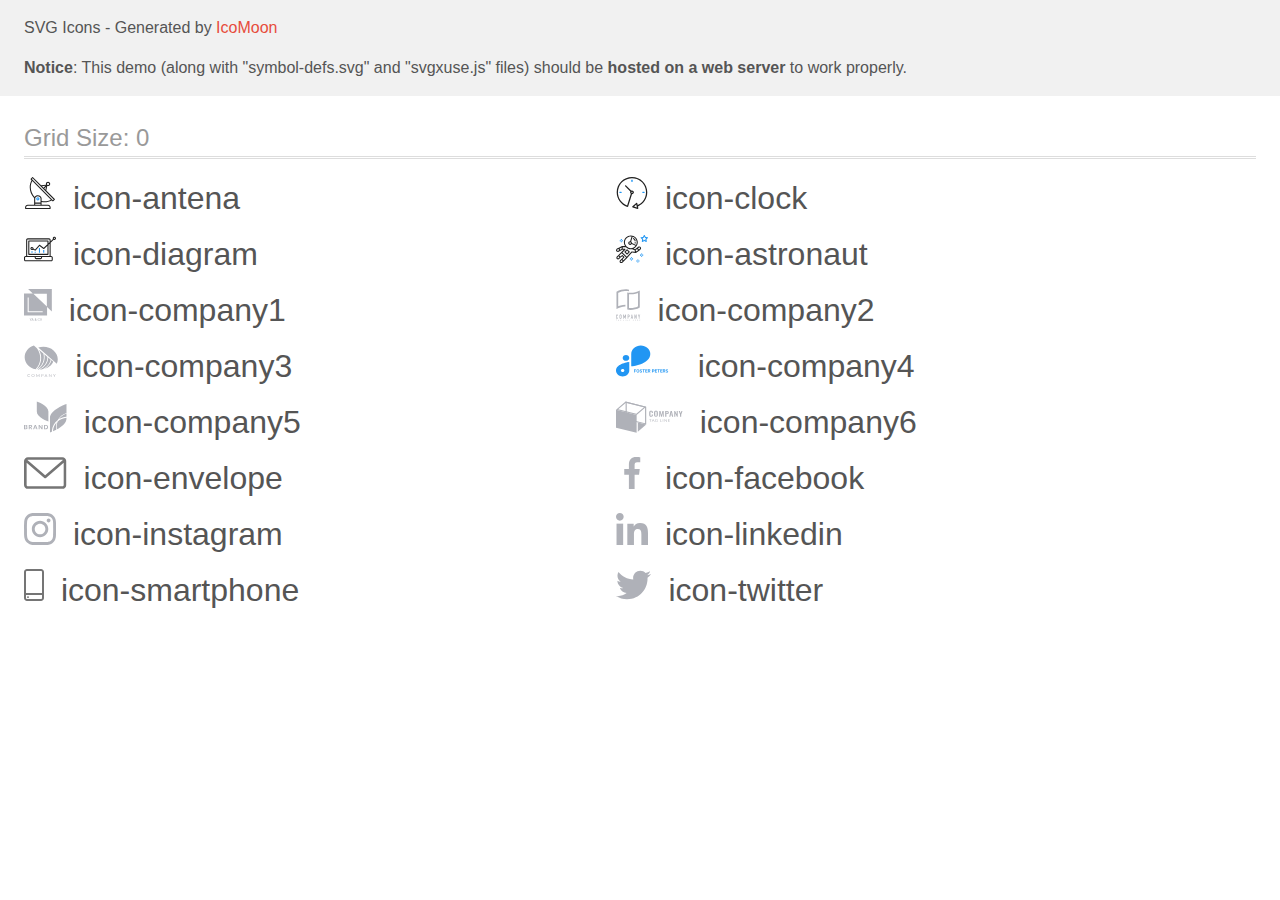
<file: images/icons (2)/demo-external-svg.html>
<!doctype html>
<html>
<head>
    <title>IcoMoon - SVG Icons</title>
    <meta charset="utf-8">
    <meta name="viewport" content="width=device-width, initial-scale=1">
    <link rel="stylesheet" href="demo-files/demo.css">
    <link rel="stylesheet" href="style.css">
</head>
<body>
<header class="bgc1 clearfix">
<div class="mhl">
    <p>SVG Icons - Generated by <a href="https://icomoon.io/app">IcoMoon</a></p><p><strong>Notice</strong>: This demo (along with "symbol-defs.svg" and "svgxuse.js" files) should be <b>hosted on a web server</b> to work properly.</p>
</div>
</header>
    <div class="clearfix mhl ptl">
        <h1 class="mvm mtn fgc1">Grid Size: 0</h1>
        <div class="glyph fs1">
            <div class="clearfix pbs">
                <svg class="icon icon-antena"><use xlink:href="symbol-defs.svg#icon-antena"></use></svg><span class="name"> icon-antena</span>
            </div>
        </div>
        <div class="glyph fs1">
            <div class="clearfix pbs">
                <svg class="icon icon-clock"><use xlink:href="symbol-defs.svg#icon-clock"></use></svg><span class="name"> icon-clock</span>
            </div>
        </div>
        <div class="glyph fs1">
            <div class="clearfix pbs">
                <svg class="icon icon-diagram"><use xlink:href="symbol-defs.svg#icon-diagram"></use></svg><span class="name"> icon-diagram</span>
            </div>
        </div>
        <div class="glyph fs1">
            <div class="clearfix pbs">
                <svg class="icon icon-astronaut"><use xlink:href="symbol-defs.svg#icon-astronaut"></use></svg><span class="name"> icon-astronaut</span>
            </div>
        </div>
        <div class="glyph fs1">
            <div class="clearfix pbs">
                <svg class="icon icon-company1"><use xlink:href="symbol-defs.svg#icon-company1"></use></svg><span class="name"> icon-company1</span>
            </div>
        </div>
        <div class="glyph fs1">
            <div class="clearfix pbs">
                <svg class="icon icon-company2"><use xlink:href="symbol-defs.svg#icon-company2"></use></svg><span class="name"> icon-company2</span>
            </div>
        </div>
        <div class="glyph fs1">
            <div class="clearfix pbs">
                <svg class="icon icon-company3"><use xlink:href="symbol-defs.svg#icon-company3"></use></svg><span class="name"> icon-company3</span>
            </div>
        </div>
        <div class="glyph fs1">
            <div class="clearfix pbs">
                <svg class="icon icon-company4"><use xlink:href="symbol-defs.svg#icon-company4"></use></svg><span class="name"> icon-company4</span>
            </div>
        </div>
        <div class="glyph fs1">
            <div class="clearfix pbs">
                <svg class="icon icon-company5"><use xlink:href="symbol-defs.svg#icon-company5"></use></svg><span class="name"> icon-company5</span>
            </div>
        </div>
        <div class="glyph fs1">
            <div class="clearfix pbs">
                <svg class="icon icon-company6"><use xlink:href="symbol-defs.svg#icon-company6"></use></svg><span class="name"> icon-company6</span>
            </div>
        </div>
        <div class="glyph fs1">
            <div class="clearfix pbs">
                <svg class="icon icon-envelope"><use xlink:href="symbol-defs.svg#icon-envelope"></use></svg><span class="name"> icon-envelope</span>
            </div>
        </div>
        <div class="glyph fs1">
            <div class="clearfix pbs">
                <svg class="icon icon-facebook"><use xlink:href="symbol-defs.svg#icon-facebook"></use></svg><span class="name"> icon-facebook</span>
            </div>
        </div>
        <div class="glyph fs1">
            <div class="clearfix pbs">
                <svg class="icon icon-instagram"><use xlink:href="symbol-defs.svg#icon-instagram"></use></svg><span class="name"> icon-instagram</span>
            </div>
        </div>
        <div class="glyph fs1">
            <div class="clearfix pbs">
                <svg class="icon icon-linkedin"><use xlink:href="symbol-defs.svg#icon-linkedin"></use></svg><span class="name"> icon-linkedin</span>
            </div>
        </div>
        <div class="glyph fs1">
            <div class="clearfix pbs">
                <svg class="icon icon-smartphone"><use xlink:href="symbol-defs.svg#icon-smartphone"></use></svg><span class="name"> icon-smartphone</span>
            </div>
        </div>
        <div class="glyph fs1">
            <div class="clearfix pbs">
                <svg class="icon icon-twitter"><use xlink:href="symbol-defs.svg#icon-twitter"></use></svg><span class="name"> icon-twitter</span>
            </div>
        </div>
  </div>
<script defer src="svgxuse.js"></script>
</body>
</html>
</file>
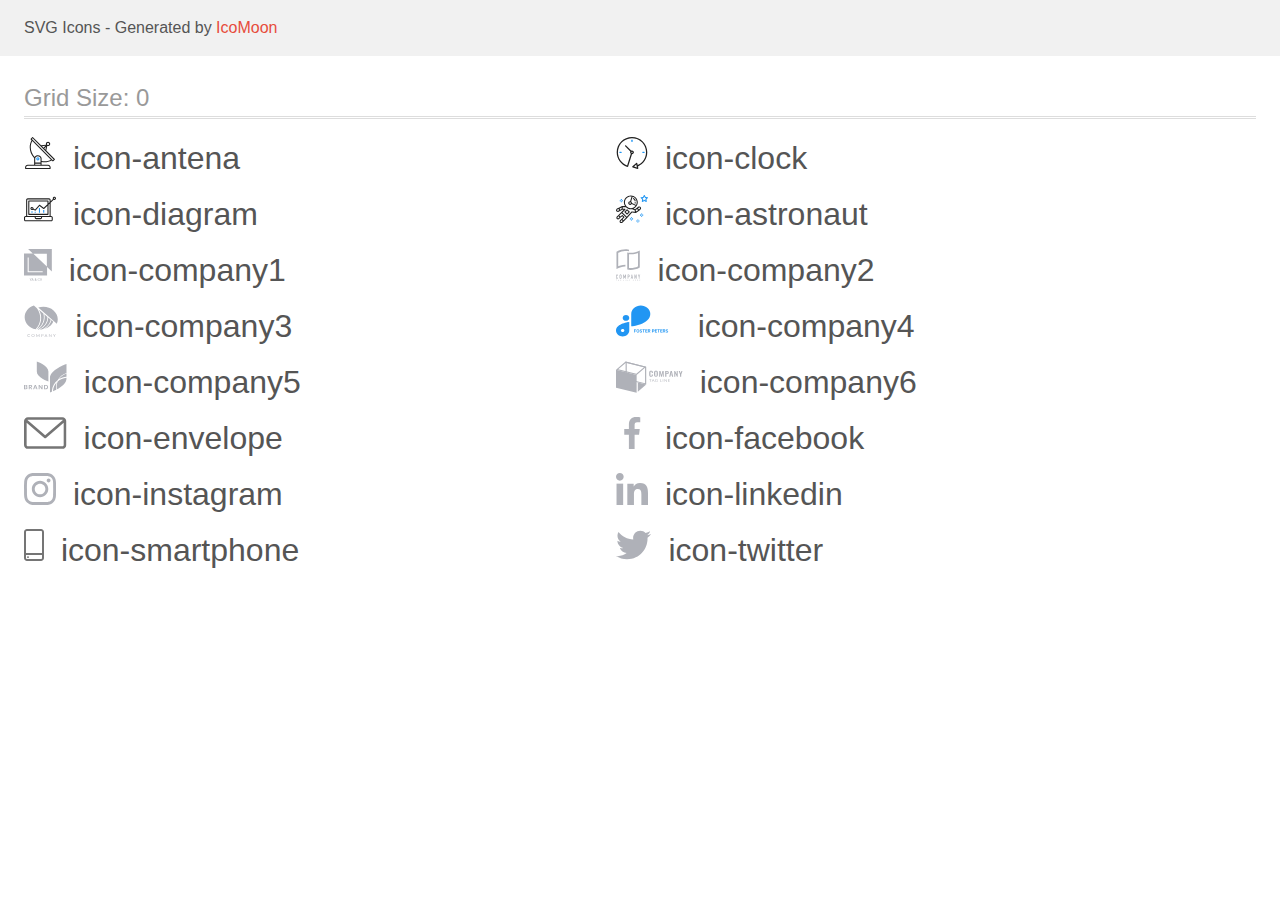
<file: images/icons (2)/demo.html>
<!doctype html>
<html>
<head>
    <title>IcoMoon - SVG Icons</title>
    <meta charset="utf-8">
    <meta name="viewport" content="width=device-width, initial-scale=1">
    <link rel="stylesheet" href="demo-files/demo.css">
    <link rel="stylesheet" href="style.css">
</head>
<body>
<svg aria-hidden="true" style="position: absolute; width: 0; height: 0; overflow: hidden;" version="1.1" xmlns="http://www.w3.org/2000/svg" xmlns:xlink="http://www.w3.org/1999/xlink">
<defs>
<symbol id="icon-antena" viewBox="0 0 32 32">
<path fill="#212121" style="fill: var(--color1, #212121)" d="M30.773 22.098l-8.443-8.505 0.937-4.615c0.242 0.094 0.499 0.144 0.758 0.146h0.006c1.192 0.014 2.17-0.941 2.184-2.133s-0.941-2.17-2.133-2.184c-1.192-0.014-2.17 0.941-2.184 2.133-0.003 0.255 0.039 0.509 0.125 0.749l-4.96 0.605-8.091-8.133c-0.099-0.101-0.235-0.159-0.377-0.16-0.14 0.001-0.274 0.056-0.373 0.155l-1.513 1.504c-0.208 0.208-0.208 0.546 0 0.754l0.814 0.826c-3.153 5.798-2.129 12.978 2.519 17.663 0.043 0.041 0.092 0.074 0.146 0.098-0.034 0.18-0.051 0.364-0.052 0.547v6.187h-6.4c-1.472 0.002-2.665 1.195-2.667 2.667v1.067c0 0.295 0.239 0.533 0.533 0.533h24.533c0.295 0 0.533-0.239 0.533-0.533v-1.067c-0.002-1.472-1.195-2.665-2.667-2.667h-6.4v-2.742c1.003 0.21 2.024 0.317 3.049 0.32 2.458-0.003 4.877-0.615 7.040-1.783l0.818 0.823c0.099 0.101 0.235 0.159 0.377 0.16 0.14-0.001 0.274-0.056 0.373-0.155l1.513-1.504c0.208-0.208 0.208-0.546 0-0.754zM23.28 6.233c0.418-0.415 1.093-0.414 1.508 0.004s0.414 1.093-0.004 1.508c-0.2 0.199-0.47 0.31-0.752 0.31h-0.003c-0.589-0.003-1.064-0.483-1.061-1.072 0.002-0.282 0.115-0.552 0.314-0.751h-0.002zM22.024 9.738l-0.598 2.946-1.175-1.182 1.774-1.763zM21.419 8.836l-1.92 1.909-1.485-1.493 3.405-0.415zM24.004 28.8c0.884 0 1.6 0.716 1.6 1.6v0.533h-23.467v-0.533c0-0.884 0.716-1.6 1.6-1.6h20.267zM16.537 26.667v1.067h-5.333v-1.067h5.333zM11.204 25.6v-4.053c0-1.294 1.196-2.347 2.667-2.347s2.667 1.053 2.667 2.347v4.053h-5.333zM17.604 23.904v-2.357c0-1.882-1.675-3.413-3.733-3.413-1.331-0.020-2.576 0.657-3.281 1.786-4.058-4.274-4.971-10.645-2.279-15.887l18.602 18.708c-2.872 1.461-6.165 1.873-9.309 1.163zM28.893 23.22l-21.057-21.181 0.755-0.752 7.935 7.98c0.004 0 0.006 0.007 0.010 0.010l13.115 13.191-0.757 0.752z"></path>
<path fill="#2196f3" style="fill: var(--color2, #2196f3)" d="M13.876 20.267h-0.005c-0.884-0.001-1.601 0.714-1.602 1.598s0.714 1.601 1.598 1.602h0.005c0.884 0.001 1.601-0.714 1.602-1.598s-0.714-1.601-1.598-1.602zM14.249 22.245c-0.1 0.1-0.236 0.156-0.378 0.155-0.295-0.002-0.532-0.242-0.531-0.536 0.001-0.141 0.057-0.276 0.157-0.375s0.233-0.154 0.373-0.155c0.295 0.002 0.532 0.241 0.53 0.536-0.001 0.141-0.057 0.276-0.157 0.375h0.005z"></path>
</symbol>
<symbol id="icon-clock" viewBox="0 0 32 32">
<path fill="#212121" style="fill: var(--color1, #212121)" d="M31.297 15.301c-0.002-8.452-6.855-15.303-15.308-15.301s-15.303 6.855-15.301 15.308c0.001 6.658 4.307 12.551 10.649 14.576 0.061 0.019 0.124 0.029 0.187 0.029 0.121-0 0.239-0.032 0.342-0.094 0.135-0.080 0.236-0.207 0.283-0.356l3.865-12.25c1.057-0.005 1.909-0.866 1.903-1.923s-0.866-1.909-1.923-1.903c-0.284 0.001-0.565 0.067-0.82 0.191l-5.106-5.107c-0.253-0.245-0.657-0.238-0.902 0.016-0.239 0.247-0.239 0.639 0 0.886l5.103 5.109c-0.392 0.799-0.168 1.764 0.536 2.309l-3.683 11.673c-7.278-2.681-11.004-10.754-8.323-18.032s10.754-11.004 18.032-8.323 11.004 10.754 8.323 18.032c-1.31 3.556-4.001 6.431-7.462 7.973l-0.398-1.874c-0.073-0.344-0.411-0.565-0.756-0.492-0.109 0.023-0.209 0.074-0.292 0.148l-3.837 3.426c-0.263 0.234-0.287 0.637-0.052 0.9 0.076 0.085 0.174 0.149 0.283 0.184l4.899 1.563c0.335 0.108 0.694-0.077 0.802-0.412 0.034-0.106 0.040-0.219 0.017-0.328l-0.391-1.839c5.664-2.388 9.342-7.942 9.329-14.089zM15.992 14.664c0.352 0 0.638 0.286 0.638 0.638s-0.286 0.638-0.638 0.638c-0.352 0-0.638-0.285-0.638-0.638s0.285-0.638 0.638-0.638zM18.093 29.528l2.184-1.948 0.603 2.84-2.787-0.892z"></path>
<path fill="#2196f3" style="fill: var(--color2, #2196f3)" d="M15.354 3.185v1.275c0 0.352 0.285 0.638 0.638 0.638s0.638-0.285 0.638-0.638v-1.275c0-0.352-0.286-0.638-0.638-0.638s-0.638 0.286-0.638 0.638z"></path>
<path fill="#2196f3" style="fill: var(--color2, #2196f3)" d="M3.876 14.664c-0.352 0-0.638 0.286-0.638 0.638s0.285 0.638 0.638 0.638h1.275c0.352 0 0.638-0.285 0.638-0.638s-0.285-0.638-0.638-0.638h-1.275z"></path>
<path fill="#2196f3" style="fill: var(--color2, #2196f3)" d="M28.108 15.939c0.352 0 0.638-0.285 0.638-0.638s-0.285-0.638-0.638-0.638h-1.275c-0.352 0-0.638 0.286-0.638 0.638s0.286 0.638 0.638 0.638h1.275z"></path>
</symbol>
<symbol id="icon-diagram" viewBox="0 0 32 32">
<path fill="#2196f3" style="fill: var(--color2, #2196f3)" d="M14.926 14.965h1.066v4.798h-1.066v-4.797z"></path>
<path fill="#2196f3" style="fill: var(--color2, #2196f3)" d="M19.19 17.097h1.066v2.665h-1.066v-2.665z"></path>
<path fill="#2196f3" style="fill: var(--color2, #2196f3)" d="M10.661 18.696h1.066v1.066h-1.066v-1.066z"></path>
<path fill="#2196f3" style="fill: var(--color2, #2196f3)" d="M7.463 18.163h1.066v1.599h-1.066v-1.599z"></path>
<path fill="#212121" style="fill: var(--color1, #212121)" d="M1.599 28.291h25.587c0.883 0 1.599-0.716 1.599-1.599v-2.132c0-0.883-0.716-1.599-1.599-1.599h-0.533v-13.293l3.028-2.868c0.703 0.346 1.553 0.136 2.013-0.499s0.396-1.508-0.152-2.068-1.42-0.644-2.065-0.198c-0.644 0.446-0.873 1.292-0.542 2.002l-2.281 2.163v-1.23c0-0.883-0.716-1.599-1.599-1.599h-21.322c-0.883 0-1.599 0.716-1.599 1.599v15.992h-0.533c-0.883 0-1.599 0.716-1.599 1.599v2.132c0 0.883 0.716 1.599 1.599 1.599zM30.384 4.837c0.294 0 0.533 0.239 0.533 0.533s-0.239 0.533-0.533 0.533c-0.294 0-0.533-0.239-0.533-0.533s0.239-0.533 0.533-0.533zM3.198 6.969c0-0.294 0.239-0.533 0.533-0.533h21.322c0.294 0 0.533 0.239 0.533 0.533v2.239l-1.066 1.013v-2.186c0-0.294-0.239-0.533-0.533-0.533h-19.19c-0.294 0-0.533 0.239-0.533 0.533v13.326c0 0.294 0.239 0.533 0.533 0.533h19.19c0.294 0 0.533-0.239 0.533-0.533v-9.674l1.066-1.010v12.284h-22.388v-15.992zM7.996 13.899c-0.721-0.002-1.354 0.478-1.546 1.174s0.105 1.433 0.725 1.801c0.62 0.368 1.41 0.276 1.928-0.226l1.853 0.93c0.215 0.108 0.476 0.057 0.636-0.123l3.939-4.431 3.872 2.901c0.208 0.156 0.498 0.139 0.686-0.039l3.365-3.188v8.131h-18.124v-12.26h18.124v2.66l-3.771 3.572-3.904-2.927c-0.222-0.166-0.534-0.135-0.718 0.072l-3.993 4.493-1.493-0.746c0.011-0.064 0.018-0.129 0.020-0.193 0-0.883-0.716-1.599-1.599-1.599zM8.529 15.498c0 0.294-0.239 0.533-0.533 0.533s-0.533-0.239-0.533-0.533c0-0.294 0.239-0.533 0.533-0.533s0.533 0.239 0.533 0.533zM11.727 24.027h5.331v0.533c0 0.294-0.239 0.533-0.533 0.533h-4.264c-0.294 0-0.533-0.239-0.533-0.533v-0.533zM1.066 24.56c0-0.294 0.239-0.533 0.533-0.533h9.062v0.533c0 0.883 0.716 1.599 1.599 1.599h4.264c0.883 0 1.599-0.716 1.599-1.599v-0.533h9.062c0.294 0 0.533 0.239 0.533 0.533v2.132c0 0.294-0.239 0.533-0.533 0.533h-25.587c-0.294 0-0.533-0.239-0.533-0.533v-2.132z"></path>
</symbol>
<symbol id="icon-astronaut" viewBox="0 0 32 32">
<path fill="#2196f3" style="fill: var(--color2, #2196f3)" d="M31.974 4.524c-0.063-0.193-0.229-0.333-0.43-0.363l-1.91-0.278-0.855-1.731c-0.179-0.365-0.777-0.365-0.956 0l-0.855 1.731-1.91 0.278c-0.201 0.029-0.367 0.17-0.431 0.363-0.062 0.193-0.011 0.405 0.135 0.547l1.383 1.348-0.326 1.903c-0.034 0.2 0.048 0.402 0.212 0.522 0.166 0.121 0.382 0.135 0.562 0.040l1.709-0.899 1.709 0.899c0.078 0.041 0.164 0.061 0.249 0.061 0.11 0 0.221-0.034 0.314-0.102 0.164-0.119 0.246-0.322 0.212-0.522l-0.326-1.903 1.383-1.348c0.145-0.142 0.197-0.354 0.135-0.547zM29.511 5.851c-0.125 0.122-0.183 0.299-0.153 0.472l0.191 1.114-1-0.526c-0.078-0.041-0.163-0.061-0.249-0.061s-0.17 0.020-0.249 0.061l-1.001 0.526 0.191-1.114c0.030-0.173-0.028-0.349-0.153-0.472l-0.81-0.789 1.119-0.163c0.174-0.025 0.324-0.134 0.402-0.292l0.5-1.013 0.5 1.013c0.078 0.157 0.228 0.267 0.402 0.292l1.119 0.163-0.809 0.789z"></path>
<path fill="#2196f3" style="fill: var(--color2, #2196f3)" d="M26.134 20.522h-1.067v1.067h1.067v-1.067z"></path>
<path fill="#2196f3" style="fill: var(--color2, #2196f3)" d="M26.134 22.656h-1.067v1.067h1.067v-1.067z"></path>
<path fill="#2196f3" style="fill: var(--color2, #2196f3)" d="M27.2 21.589h-1.067v1.067h1.067v-1.067z"></path>
<path fill="#2196f3" style="fill: var(--color2, #2196f3)" d="M25.067 21.589h-1.067v1.067h1.067v-1.067z"></path>
<path fill="#2196f3" style="fill: var(--color2, #2196f3)" d="M22.4 26.389h-1.067v1.067h1.067v-1.067z"></path>
<path fill="#2196f3" style="fill: var(--color2, #2196f3)" d="M22.4 28.522h-1.067v1.067h1.067v-1.067z"></path>
<path fill="#2196f3" style="fill: var(--color2, #2196f3)" d="M23.467 27.456h-1.067v1.067h1.067v-1.067z"></path>
<path fill="#2196f3" style="fill: var(--color2, #2196f3)" d="M21.333 27.456h-1.067v1.067h1.067v-1.067z"></path>
<path fill="#2196f3" style="fill: var(--color2, #2196f3)" d="M16 24.256h-1.067v1.067h1.067v-1.067z"></path>
<path fill="#2196f3" style="fill: var(--color2, #2196f3)" d="M16 26.389h-1.067v1.067h1.067v-1.067z"></path>
<path fill="#2196f3" style="fill: var(--color2, #2196f3)" d="M17.067 25.322h-1.067v1.067h1.067v-1.067z"></path>
<path fill="#2196f3" style="fill: var(--color2, #2196f3)" d="M14.933 25.322h-1.067v1.067h1.067v-1.067z"></path>
<path fill="#2196f3" style="fill: var(--color2, #2196f3)" d="M5.867 6.122h-1.067v1.067h1.067v-1.067z"></path>
<path fill="#2196f3" style="fill: var(--color2, #2196f3)" d="M5.867 8.255h-1.067v1.067h1.067v-1.067z"></path>
<path fill="#2196f3" style="fill: var(--color2, #2196f3)" d="M6.933 7.189h-1.067v1.067h1.067v-1.067z"></path>
<path fill="#2196f3" style="fill: var(--color2, #2196f3)" d="M4.8 7.189h-1.067v1.067h1.067v-1.067z"></path>
<path fill="#212121" style="fill: var(--color1, #212121)" d="M24.715 14.159c-0.287-0.388-0.709-0.637-1.188-0.705-0.481-0.068-0.956 0.058-1.34 0.352l-1.252 0.96-1.898 1.417-1.358-0.541c2.421-1.086 4.114-3.508 4.114-6.32 0-3.823-3.123-6.933-6.961-6.933s-6.961 3.11-6.961 6.933c0 1.386 0.414 2.674 1.12 3.758l-2.764-0.024c-0.002 0-0.003 0-0.005 0-0.009 0-0.015 0.004-0.023 0.005-0.053 0.002-0.105 0.013-0.155 0.031-0.013 0.005-0.026 0.008-0.038 0.013-0.006 0.003-0.013 0.003-0.019 0.006l-3.233 1.596c-0.001 0-0.001 0-0.001 0.001l-1.893 0.911c-0.021 0.009-0.042 0.021-0.063 0.035-0.755 0.502-1.012 1.489-0.598 2.295 0.22 0.429 0.595 0.745 1.056 0.889 0.178 0.055 0.359 0.083 0.539 0.083 0.29 0 0.577-0.071 0.839-0.211l1.388-0.738 2.264-1.169 1.357-0.008-5.442 5.416c-0.001 0.001-0.001 0.001-0.002 0.001l-1.339 1.333c-0.316 0.315-0.49 0.732-0.49 1.178s0.174 0.863 0.49 1.179c0.325 0.323 0.752 0.485 1.179 0.485s0.854-0.162 1.18-0.485l1.314-1.309 1.741-1.3 0.901 0.897-1.762 1.754c-0 0.001-0.001 0.001-0.002 0.001l-1.339 1.333c-0.316 0.315-0.49 0.732-0.49 1.178s0.174 0.863 0.49 1.179c0.325 0.323 0.753 0.485 1.18 0.485s0.855-0.162 1.18-0.485l3.482-3.467c0.001-0.001 0.001-0.001 0.001-0.002l1.010-1-0.004-0.004c0.006-0.006 0.015-0.009 0.022-0.015l5.166-5.658 3.471 0.494c0.025 0.004 0.050 0.005 0.075 0.005 0.065 0 0.127-0.015 0.187-0.038 0.018-0.006 0.033-0.015 0.050-0.023 0.019-0.010 0.039-0.015 0.058-0.027l3.213-2.133c0.012-0.008 0.018-0.021 0.029-0.029 0.013-0.010 0.029-0.014 0.041-0.026l1.271-1.191c0.662-0.62 0.753-1.635 0.212-2.362zM2.13 17.77c-0.173 0.093-0.37 0.111-0.558 0.052-0.187-0.058-0.338-0.186-0.427-0.358-0.161-0.314-0.068-0.695 0.214-0.902l1.314-0.632 0.449 1.312-0.992 0.528zM5.628 15.942l-1.548 0.8-0.439-1.283 2.027-1.001-0.040 1.484zM20.727 9.322c0 0.918-0.219 1.785-0.599 2.559l-4.181-1.899c-0.044-0.573-0.341-1.075-0.788-1.388l1.464-4.86c2.378 0.756 4.105 2.974 4.105 5.588zM8.938 9.322c0-3.235 2.644-5.867 5.894-5.867 0.253 0 0.5 0.021 0.745 0.052l-1.432 4.754c-0.019-0.001-0.037-0.006-0.057-0.006-1.033 0-1.873 0.837-1.873 1.867s0.84 1.867 1.873 1.867c0.694 0 1.294-0.383 1.618-0.945l3.862 1.755c-1.075 1.446-2.795 2.39-4.737 2.39-3.25 0-5.894-2.632-5.894-5.867zM14.894 10.122c0 0.441-0.362 0.8-0.806 0.8s-0.806-0.359-0.806-0.8c0-0.441 0.362-0.8 0.806-0.8s0.806 0.359 0.806 0.8zM2.465 25.146c-0.236 0.234-0.619 0.234-0.854 0.001-0.114-0.114-0.176-0.263-0.176-0.423s0.062-0.309 0.176-0.421l0.962-0.958 0.851 0.848-0.959 0.955zM5.679 28.88c-0.236 0.234-0.619 0.235-0.855 0.001-0.114-0.114-0.176-0.263-0.176-0.423s0.062-0.309 0.176-0.421l0.963-0.959 0.852 0.848-0.96 0.955zM9.16 25.411c-0.001 0-0.001 0-0.002 0.001l-1.765 1.76-0.852-0.848 1.763-1.755c0 0 0 0 0-0s0.001-0.001 0.002-0.001c0.040-0.040 0.065-0.088 0.090-0.135 0.007-0.014 0.020-0.026 0.026-0.040 0.017-0.041 0.019-0.085 0.026-0.129 0.003-0.025 0.014-0.047 0.014-0.073 0-0.036-0.013-0.070-0.020-0.106-0.006-0.032-0.006-0.065-0.019-0.095-0.020-0.050-0.055-0.094-0.091-0.138-0.010-0.012-0.014-0.027-0.025-0.038 0 0 0 0-0.001 0s-0.001-0.002-0.001-0.002l-1.607-1.6c-0.017-0.017-0.039-0.024-0.058-0.038-0.028-0.022-0.055-0.042-0.087-0.058-0.030-0.015-0.061-0.024-0.093-0.033-0.034-0.010-0.067-0.017-0.103-0.020-0.033-0.002-0.063 0.001-0.095 0.005-0.036 0.004-0.069 0.009-0.104 0.020-0.034 0.011-0.063 0.027-0.094 0.045-0.020 0.011-0.042 0.015-0.061 0.029l-1.773 1.324-0.901-0.897 2.399-2.386 4.361 4.289-0.928 0.919zM15.979 18.394c-0.015-0.002-0.030 0.004-0.045 0.003-0.039-0.002-0.076 0.001-0.115 0.007-0.030 0.005-0.059 0.011-0.088 0.021-0.034 0.012-0.065 0.028-0.097 0.047-0.030 0.018-0.057 0.037-0.083 0.061-0.013 0.011-0.028 0.017-0.040 0.029l-4.698 5.146-4.328-4.257 2.833-2.818c0.209-0.208 0.21-0.546 0.002-0.755-0.105-0.105-0.243-0.157-0.381-0.156v-0.001l-2.219 0.013 0.028-1.607 3.104 0.027c1.265 1.294 3.029 2.101 4.981 2.101 0.437 0 0.864-0.045 1.279-0.123 0.040 0.032 0.079 0.065 0.13 0.085l2.41 0.96 0.331 1.644-3.003-0.427zM20.020 18.572l-0.313-1.558 1.446-1.080 0.947 1.257-2.080 1.381zM23.774 15.741l-0.838 0.785-0.931-1.236 0.831-0.637c0.155-0.119 0.351-0.168 0.543-0.143 0.193 0.027 0.364 0.128 0.48 0.284 0.217 0.292 0.18 0.699-0.085 0.947z"></path>
<path fill="#212121" style="fill: var(--color1, #212121)" d="M13.602 18.544l-2.143-2.133c-0.207-0.207-0.545-0.207-0.753 0l-2.142 2.133c-0.1 0.101-0.157 0.236-0.157 0.378s0.056 0.278 0.157 0.378l2.142 2.133c0.104 0.103 0.241 0.155 0.377 0.155s0.273-0.052 0.376-0.155l2.143-2.133c0.1-0.1 0.157-0.236 0.157-0.378s-0.057-0.278-0.157-0.378zM11.083 20.303l-1.387-1.381 1.387-1.381 1.387 1.381-1.387 1.381z"></path>
<path fill="#212121" style="fill: var(--color1, #212121)" d="M17.164 5.071l-0.258 1.036c0.071 0.018 1.738 0.452 1.738 2.149h1.067c-0-2.017-1.666-2.965-2.547-3.185z"></path>
<path fill="#212121" style="fill: var(--color1, #212121)" d="M19.711 9.322h-1.067v1.067h1.067v-1.067z"></path>
</symbol>
<symbol id="icon-company1" viewBox="0 0 28 32">
<path fill="#afb1b8" style="fill: var(--color3, #afb1b8)" d="M4.085 0l4.771 4.517-8.856-0.005v21.915h23.149v-8.379l4.766 4.512v-22.559h-23.83zM22.939 17.517l-13.528-12.807h13.528v12.807zM18.739 23.221h-15.076v-14.739h1.066v13.741h14.010v0.998zM7.223 29.344l-0.557 1.147-0.557-1.147h-0.467l0.813 1.529v0.891h0.422v-0.891l0.811-1.529h-0.465zM7.923 31.764l0.196-0.563h0.938l0.198 0.563h0.439l-0.916-2.42h-0.377l-0.914 2.42h0.437zM8.588 29.858l0.351 1.004h-0.701l0.351-1.004zM10.805 30.804c-0.061 0.093-0.091 0.196-0.091 0.307 0 0.204 0.072 0.37 0.214 0.497 0.144 0.126 0.336 0.189 0.575 0.189s0.445-0.065 0.618-0.194l0.136 0.161h0.469l-0.356-0.421c0.14-0.191 0.209-0.435 0.209-0.733h-0.351c0 0.163-0.034 0.311-0.101 0.444l-0.467-0.552 0.165-0.12c0.116-0.084 0.2-0.168 0.251-0.253 0.051-0.085 0.076-0.178 0.076-0.279 0-0.153-0.056-0.281-0.17-0.384-0.112-0.104-0.256-0.156-0.432-0.156-0.195 0-0.35 0.055-0.465 0.166-0.115 0.11-0.173 0.259-0.173 0.449 0 0.078 0.018 0.158 0.055 0.241 0.038 0.083 0.104 0.184 0.198 0.303-0.18 0.129-0.3 0.24-0.361 0.334zM11.897 31.339c-0.119 0.091-0.246 0.136-0.382 0.136-0.121 0-0.217-0.035-0.289-0.105s-0.108-0.161-0.108-0.273c0-0.13 0.067-0.245 0.2-0.346l0.052-0.037 0.529 0.623zM11.463 30.267c-0.114-0.141-0.171-0.258-0.171-0.351 0-0.081 0.023-0.148 0.070-0.201s0.109-0.080 0.188-0.080c0.073 0 0.133 0.023 0.181 0.068 0.048 0.044 0.072 0.098 0.072 0.161 0 0.095-0.034 0.173-0.103 0.234l-0.052 0.042-0.184 0.126zM15.403 31.581c0.166-0.145 0.262-0.347 0.286-0.605h-0.419c-0.022 0.173-0.075 0.296-0.158 0.371s-0.207 0.111-0.372 0.111c-0.181 0-0.318-0.069-0.412-0.206-0.093-0.137-0.14-0.337-0.14-0.598v-0.214c0.002-0.258 0.052-0.454 0.15-0.587 0.099-0.134 0.239-0.201 0.422-0.201 0.157 0 0.277 0.039 0.357 0.116 0.082 0.076 0.133 0.202 0.153 0.376h0.419c-0.027-0.265-0.121-0.47-0.284-0.615s-0.378-0.218-0.645-0.218c-0.198 0-0.373 0.047-0.525 0.141-0.151 0.094-0.267 0.228-0.347 0.402s-0.121 0.375-0.121 0.603v0.226c0.003 0.223 0.045 0.418 0.125 0.587s0.193 0.299 0.339 0.391c0.147 0.091 0.317 0.136 0.51 0.136 0.276 0 0.497-0.072 0.663-0.216zM17.875 31.242c0.082-0.18 0.123-0.388 0.123-0.625v-0.135c-0.001-0.236-0.043-0.443-0.126-0.62-0.083-0.178-0.201-0.315-0.354-0.409-0.152-0.095-0.326-0.143-0.524-0.143s-0.372 0.048-0.525 0.145c-0.152 0.095-0.27 0.233-0.354 0.414-0.083 0.181-0.125 0.389-0.125 0.625v0.136c0.001 0.232 0.043 0.436 0.126 0.613 0.084 0.177 0.203 0.314 0.356 0.411 0.154 0.095 0.329 0.143 0.525 0.143 0.198 0 0.373-0.048 0.525-0.143 0.153-0.096 0.27-0.234 0.352-0.412zM17.424 29.874c0.102 0.143 0.153 0.349 0.153 0.617v0.126c0 0.273-0.050 0.48-0.151 0.622-0.1 0.142-0.243 0.213-0.429 0.213-0.184 0-0.328-0.073-0.432-0.218-0.103-0.145-0.155-0.351-0.155-0.617v-0.14c0.002-0.26 0.054-0.462 0.156-0.603 0.103-0.143 0.245-0.214 0.427-0.214 0.186 0 0.33 0.072 0.43 0.214z"></path>
</symbol>
<symbol id="icon-company2" viewBox="0 0 25 32">
<path fill="#afb1b8" style="fill: var(--color3, #afb1b8)" d="M10.531 1.806h-0.084c-0.129-0.008-0.258-0.011-0.388-0.014v0h-0.28c-0.244 0-0.494 0.006-0.741 0.019-0.019-0.001-0.037-0.001-0.056 0-2.243 0.127-4.44 0.688-6.471 1.651l-0.266 0.128v13.625l0.623-0.211c0.546-0.188 1.129-0.357 1.731-0.513 1.629-0.418 3.301-0.64 4.982-0.662v1.79c-0.223 0.002-0.439 0.008-0.655 0.019h-0.051c-1.294 0.071-2.577 0.268-3.833 0.588-1.59 0.398-3.124 0.996-4.566 1.779v-17.475c1.497-0.873 3.11-1.529 4.79-1.948 1.475-0.381 2.992-0.576 4.515-0.582h0.263c0.314 0.008 0.621 0.022 0.909 0.044 0.759 0.053 1.511 0.173 2.249 0.358v1.762c-0.717-0.167-1.445-0.277-2.179-0.329-0.015-0.001-0.030-0.003-0.045-0.004-0.152-0.013-0.304-0.026-0.446-0.026zM13.633 3.607c0.391 0.030 0.796 0.044 1.205 0.044 1.601-0.006 3.195-0.21 4.747-0.609 1.589-0.4 3.123-0.998 4.564-1.781v17.163c-1.498 0.873-3.111 1.529-4.792 1.948-1.475 0.379-2.992 0.574-4.515 0.581-1.154 0.009-2.304-0.126-3.425-0.404v-17.275c0.265 0.061 0.537 0.117 0.814 0.164 0.455 0.077 0.934 0.133 1.401 0.167zM22.367 3.74l-0.623 0.21c-0.573 0.192-1.15 0.365-1.731 0.518-1.691 0.434-3.428 0.657-5.173 0.663-0.406 0-0.78-0.011-1.141-0.034l-0.497-0.033v14.017l0.427 0.038c0.395 0.034 0.803 0.052 1.214 0.052 1.374-0.006 2.743-0.183 4.074-0.527 1.096-0.275 2.162-0.658 3.184-1.144l0.266-0.128v-13.63z"></path>
<path fill="#afb1b8" style="fill: var(--color3, #afb1b8)" d="M1.684 25.977c-0.090-0.093-0.197-0.166-0.317-0.214s-0.247-0.071-0.376-0.066c-0.137-0.002-0.273 0.024-0.4 0.075-0.117 0.046-0.222 0.116-0.311 0.205s-0.156 0.196-0.201 0.313c-0.049 0.123-0.073 0.254-0.072 0.387v2.335c-0.006 0.165 0.026 0.328 0.092 0.479 0.055 0.12 0.135 0.226 0.233 0.313 0.093 0.079 0.203 0.135 0.321 0.166 0.114 0.032 0.231 0.048 0.349 0.049 0.13 0.001 0.259-0.027 0.377-0.081 0.117-0.051 0.222-0.124 0.311-0.216 0.087-0.091 0.156-0.197 0.204-0.313 0.050-0.118 0.075-0.244 0.075-0.372v-0.261h-0.61v0.208c0.002 0.071-0.010 0.142-0.036 0.208-0.020 0.050-0.050 0.095-0.089 0.131-0.038 0.031-0.081 0.053-0.128 0.067-0.041 0.014-0.084 0.021-0.128 0.022-0.054 0.006-0.11-0.002-0.16-0.024s-0.094-0.057-0.126-0.101c-0.058-0.094-0.086-0.203-0.081-0.313v-2.177c-0.004-0.121 0.022-0.241 0.075-0.349 0.032-0.049 0.077-0.089 0.129-0.114s0.112-0.034 0.17-0.027c0.053-0.002 0.105 0.009 0.152 0.032s0.089 0.057 0.12 0.099c0.068 0.090 0.104 0.2 0.101 0.313v0.202h0.604v-0.238c0.001-0.14-0.024-0.278-0.075-0.408-0.045-0.122-0.114-0.234-0.204-0.329z"></path>
<path fill="#afb1b8" style="fill: var(--color3, #afb1b8)" d="M5.31 25.95c-0.195-0.164-0.44-0.255-0.694-0.257-0.124 0-0.248 0.023-0.364 0.066-0.119 0.042-0.228 0.107-0.322 0.191-0.101 0.091-0.182 0.202-0.237 0.327-0.061 0.143-0.092 0.297-0.089 0.452v2.239c-0.004 0.158 0.026 0.314 0.089 0.459 0.055 0.12 0.136 0.227 0.237 0.313 0.093 0.087 0.203 0.154 0.322 0.197 0.117 0.043 0.24 0.065 0.364 0.066s0.248-0.023 0.364-0.066c0.121-0.044 0.233-0.111 0.33-0.197 0.097-0.087 0.176-0.194 0.23-0.313 0.063-0.145 0.093-0.301 0.089-0.459v-2.239c0.003-0.155-0.027-0.31-0.089-0.452-0.054-0.123-0.133-0.235-0.23-0.327zM5.025 28.969c0.005 0.060-0.003 0.12-0.024 0.176s-0.054 0.107-0.097 0.148c-0.081 0.068-0.182 0.105-0.287 0.105s-0.207-0.037-0.287-0.105c-0.043-0.041-0.076-0.092-0.097-0.148s-0.029-0.116-0.024-0.176v-2.239c-0.005-0.060 0.003-0.12 0.024-0.176s0.054-0.107 0.097-0.148c0.081-0.068 0.182-0.105 0.287-0.105s0.207 0.037 0.287 0.105c0.043 0.041 0.076 0.092 0.097 0.148s0.029 0.116 0.024 0.176v2.239z"></path>
<path fill="#afb1b8" style="fill: var(--color3, #afb1b8)" d="M10.072 29.969v-4.239h-0.587l-0.771 2.244h-0.011l-0.777-2.244h-0.581v4.239h0.606v-2.579h0.011l0.593 1.823h0.302l0.598-1.823h0.011v2.579h0.606z"></path>
<path fill="#afb1b8" style="fill: var(--color3, #afb1b8)" d="M13.513 26.027c-0.093-0.105-0.211-0.184-0.343-0.232-0.142-0.046-0.29-0.068-0.439-0.066h-0.9v4.239h0.604v-1.656h0.311c0.188 0.009 0.376-0.031 0.545-0.116 0.137-0.076 0.252-0.188 0.332-0.324 0.070-0.113 0.117-0.238 0.139-0.369 0.024-0.16 0.035-0.321 0.033-0.482 0.006-0.204-0.014-0.407-0.059-0.606-0.040-0.147-0.117-0.281-0.223-0.39zM13.201 27.319c-0.003 0.077-0.022 0.152-0.056 0.221-0.035 0.065-0.089 0.117-0.156 0.149-0.089 0.040-0.187 0.058-0.285 0.053h-0.275v-1.441h0.311c0.094-0.005 0.187 0.014 0.272 0.053 0.062 0.036 0.112 0.091 0.142 0.157 0.033 0.074 0.051 0.155 0.053 0.236 0 0.089 0 0.183 0 0.282s0.006 0.2 0 0.291h-0.006z"></path>
<path fill="#afb1b8" style="fill: var(--color3, #afb1b8)" d="M16.374 25.73h-0.495l-0.934 4.239h0.604l0.177-0.911h0.823l0.177 0.911h0.604l-0.957-4.239zM15.817 28.481l0.297-1.537h0.011l0.296 1.537h-0.604z"></path>
<path fill="#afb1b8" style="fill: var(--color3, #afb1b8)" d="M20.277 28.284h-0.011l-0.912-2.554h-0.581v4.239h0.604v-2.549h0.012l0.923 2.549h0.568v-4.239h-0.604v2.554z"></path>
<path fill="#afb1b8" style="fill: var(--color3, #afb1b8)" d="M23.968 25.73l-0.486 1.685h-0.012l-0.486-1.685h-0.64l0.83 2.447v1.792h0.604v-1.792l0.83-2.447h-0.64z"></path>
<path fill="#afb1b8" style="fill: var(--color3, #afb1b8)" d="M0 31.166h0.291v0.817h0.198v-0.817h0.29v-0.167h-0.778v0.167z"></path>
<path fill="#afb1b8" style="fill: var(--color3, #afb1b8)" d="M2.447 30.998l-0.381 0.984h0.21l0.081-0.224h0.392l0.084 0.224h0.215l-0.391-0.984h-0.21zM2.416 31.593l0.134-0.365 0.134 0.365h-0.268z"></path>
<path fill="#afb1b8" style="fill: var(--color3, #afb1b8)" d="M4.866 31.62h0.227v0.127c-0.066 0.053-0.149 0.082-0.234 0.083-0.040 0.002-0.079-0.005-0.116-0.021s-0.068-0.041-0.093-0.072c-0.052-0.075-0.078-0.165-0.073-0.257 0-0.219 0.095-0.329 0.283-0.329 0.050-0.005 0.099 0.008 0.14 0.037s0.070 0.071 0.082 0.12l0.195-0.038c-0.042-0.192-0.181-0.289-0.417-0.289-0.127-0.003-0.25 0.042-0.344 0.127-0.050 0.049-0.088 0.108-0.112 0.174s-0.034 0.135-0.029 0.205c-0.006 0.135 0.039 0.267 0.126 0.369 0.048 0.050 0.107 0.088 0.171 0.113s0.134 0.035 0.203 0.031c0.154 0.004 0.304-0.052 0.417-0.157v-0.388h-0.427v0.166z"></path>
<path fill="#afb1b8" style="fill: var(--color3, #afb1b8)" d="M7.337 30.998h-0.199v0.984h0.69v-0.167h-0.49v-0.817z"></path>
<path fill="#afb1b8" style="fill: var(--color3, #afb1b8)" d="M9.426 30.998h-0.199v0.984h0.199v-0.984z"></path>
<path fill="#afb1b8" style="fill: var(--color3, #afb1b8)" d="M11.469 31.656l-0.403-0.657h-0.193v0.984h0.185v-0.643l0.395 0.643h0.198v-0.984h-0.182v0.657z"></path>
<path fill="#afb1b8" style="fill: var(--color3, #afb1b8)" d="M13.315 31.549h0.49v-0.167h-0.49v-0.216h0.528v-0.167h-0.727v0.984h0.747v-0.167h-0.548v-0.266z"></path>
<path fill="#afb1b8" style="fill: var(--color3, #afb1b8)" d="M17.792 31.387h-0.388v-0.388h-0.198v0.984h0.198v-0.43h0.388v0.43h0.198v-0.984h-0.198v0.388z"></path>
<path fill="#afb1b8" style="fill: var(--color3, #afb1b8)" d="M19.649 31.549h0.492v-0.167h-0.492v-0.216h0.529v-0.167h-0.727v0.984h0.746v-0.167h-0.548v-0.266z"></path>
<path fill="#afb1b8" style="fill: var(--color3, #afb1b8)" d="M22.168 31.549c0.171-0.027 0.258-0.117 0.258-0.274 0.005-0.042-0.001-0.084-0.018-0.123s-0.044-0.072-0.078-0.096c-0.089-0.045-0.189-0.065-0.288-0.058h-0.417v0.984h0.198v-0.412h0.039c0.042-0.003 0.084 0.005 0.123 0.022 0.029 0.018 0.053 0.043 0.070 0.072l0.215 0.313h0.237l-0.12-0.192c-0.053-0.095-0.128-0.176-0.218-0.236zM21.969 31.413h-0.146v-0.247h0.156c0.068-0.005 0.136 0.002 0.201 0.023 0.014 0.013 0.026 0.029 0.033 0.046s0.011 0.037 0.010 0.056c-0.001 0.019-0.006 0.038-0.015 0.055s-0.022 0.032-0.037 0.043c-0.065 0.020-0.133 0.028-0.201 0.023z"></path>
<path fill="#afb1b8" style="fill: var(--color3, #afb1b8)" d="M24.067 31.549h0.49v-0.167h-0.49v-0.216h0.529v-0.167h-0.729v0.984h0.747v-0.167h-0.548v-0.266z"></path>
</symbol>
<symbol id="icon-company3" viewBox="0 0 34 32">
<path fill="#afb1b8" style="fill: var(--color3, #afb1b8)" d="M5.643 31.315c0.012 0 0.024 0.003 0.035 0.007s0.021 0.011 0.029 0.018l0.166 0.159c-0.129 0.129-0.288 0.231-0.467 0.302-0.21 0.076-0.435 0.113-0.663 0.108-0.213 0.004-0.426-0.031-0.623-0.101-0.178-0.065-0.338-0.162-0.469-0.285-0.134-0.128-0.237-0.278-0.303-0.44-0.073-0.182-0.108-0.373-0.106-0.565-0.003-0.193 0.036-0.386 0.114-0.567 0.073-0.164 0.182-0.314 0.322-0.44 0.142-0.124 0.312-0.222 0.499-0.287 0.205-0.069 0.422-0.103 0.642-0.101 0.204-0.004 0.407 0.027 0.596 0.092 0.165 0.062 0.316 0.148 0.447 0.255l-0.139 0.17c-0.010 0.012-0.022 0.022-0.035 0.031-0.016 0.010-0.036 0.014-0.056 0.013-0.022-0.001-0.042-0.008-0.060-0.018l-0.075-0.045-0.104-0.058c-0.045-0.021-0.091-0.040-0.139-0.056-0.062-0.019-0.125-0.034-0.189-0.045-0.082-0.013-0.164-0.019-0.247-0.018-0.158-0.002-0.315 0.024-0.461 0.076-0.136 0.048-0.26 0.121-0.361 0.213-0.104 0.098-0.183 0.214-0.235 0.339-0.058 0.144-0.087 0.295-0.085 0.448-0.002 0.155 0.026 0.309 0.085 0.455 0.051 0.125 0.129 0.239 0.231 0.338 0.095 0.092 0.213 0.163 0.345 0.209 0.136 0.049 0.281 0.073 0.428 0.072 0.085 0.001 0.17-0.004 0.253-0.014 0.137-0.015 0.268-0.056 0.384-0.121 0.058-0.033 0.113-0.071 0.164-0.112 0.021-0.018 0.049-0.028 0.079-0.029z"></path>
<path fill="#afb1b8" style="fill: var(--color3, #afb1b8)" d="M10.441 30.517c0.003 0.192-0.035 0.382-0.112 0.561-0.068 0.163-0.174 0.311-0.313 0.436s-0.306 0.222-0.491 0.286c-0.407 0.135-0.856 0.135-1.263 0-0.184-0.065-0.35-0.163-0.488-0.287-0.138-0.127-0.246-0.276-0.316-0.44-0.15-0.364-0.15-0.761 0-1.125 0.071-0.164 0.178-0.314 0.316-0.442 0.139-0.12 0.305-0.214 0.488-0.276 0.406-0.137 0.857-0.137 1.263 0 0.185 0.065 0.351 0.163 0.49 0.287 0.137 0.125 0.243 0.273 0.314 0.435 0.077 0.181 0.115 0.372 0.112 0.565zM10.005 30.517c0.003-0.153-0.023-0.306-0.079-0.451-0.047-0.125-0.122-0.239-0.222-0.338-0.097-0.093-0.217-0.166-0.351-0.213-0.296-0.099-0.623-0.099-0.918 0-0.134 0.047-0.254 0.12-0.351 0.213-0.101 0.097-0.178 0.212-0.224 0.338-0.106 0.294-0.106 0.609 0 0.903 0.047 0.125 0.123 0.24 0.224 0.338 0.098 0.092 0.217 0.164 0.351 0.211 0.296 0.096 0.622 0.096 0.918 0 0.134-0.047 0.254-0.119 0.351-0.211 0.1-0.098 0.175-0.213 0.222-0.338 0.056-0.145 0.082-0.298 0.079-0.451z"></path>
<path fill="#afb1b8" style="fill: var(--color3, #afb1b8)" d="M13.715 30.99l0.044 0.101c0.017-0.036 0.031-0.069 0.048-0.101 0.016-0.034 0.034-0.067 0.054-0.099l1.062-1.677c0.021-0.029 0.039-0.047 0.060-0.052 0.028-0.007 0.058-0.011 0.087-0.009h0.314v2.727h-0.372v-2.005c0-0.025 0-0.054 0-0.085-0.002-0.031-0.002-0.063 0-0.094l-1.068 1.7c-0.014 0.025-0.035 0.047-0.063 0.062s-0.059 0.023-0.091 0.023h-0.060c-0.032 0-0.064-0.007-0.091-0.022s-0.049-0.037-0.062-0.062l-1.099-1.711c0 0.032 0 0.065 0 0.097s0 0.061 0 0.087v2.005h-0.359v-2.722h0.314c0.030-0.002 0.059 0.002 0.087 0.009 0.026 0.011 0.046 0.030 0.058 0.052l1.084 1.678c0.021 0.031 0.039 0.064 0.054 0.097z"></path>
<path fill="#afb1b8" style="fill: var(--color3, #afb1b8)" d="M17.71 30.855v1.021h-0.415v-2.723h0.926c0.175-0.003 0.349 0.017 0.517 0.059 0.134 0.033 0.259 0.091 0.366 0.17 0.092 0.074 0.163 0.165 0.208 0.267 0.049 0.111 0.073 0.229 0.071 0.348 0.002 0.119-0.024 0.238-0.077 0.348-0.050 0.104-0.127 0.198-0.224 0.273-0.107 0.082-0.232 0.143-0.368 0.18-0.162 0.045-0.331 0.066-0.501 0.063l-0.503-0.007zM17.71 30.562h0.503c0.109 0.001 0.218-0.013 0.322-0.041 0.086-0.025 0.165-0.065 0.233-0.117 0.062-0.050 0.111-0.112 0.141-0.18 0.034-0.073 0.051-0.151 0.050-0.229 0.005-0.076-0.009-0.151-0.042-0.222s-0.082-0.134-0.145-0.186c-0.159-0.108-0.358-0.16-0.559-0.146h-0.503v1.122z"></path>
<path fill="#afb1b8" style="fill: var(--color3, #afb1b8)" d="M23.294 31.88h-0.328c-0.033 0.001-0.065-0.008-0.091-0.025-0.024-0.017-0.042-0.039-0.054-0.063l-0.282-0.659h-1.419l-0.293 0.659c-0.011 0.024-0.029 0.045-0.052 0.061-0.026 0.018-0.060 0.028-0.093 0.027h-0.328l1.246-2.727h0.432l1.263 2.727zM21.237 30.867h1.172l-0.494-1.11c-0.038-0.084-0.069-0.169-0.093-0.256l-0.048 0.143c-0.014 0.043-0.031 0.083-0.046 0.116l-0.49 1.108z"></path>
<path fill="#afb1b8" style="fill: var(--color3, #afb1b8)" d="M25.089 29.165c0.025 0.012 0.046 0.029 0.062 0.049l1.818 2.056c0-0.032 0-0.065 0-0.096s0-0.061 0-0.090v-1.931h0.372v2.727h-0.208c-0.030 0.001-0.059-0.005-0.085-0.016-0.026-0.013-0.048-0.030-0.067-0.050l-1.816-2.054c0.002 0.031 0.002 0.063 0 0.094 0 0.031 0 0.058 0 0.083v1.944h-0.372v-2.727h0.22c0.026-0.001 0.051 0.004 0.075 0.013z"></path>
<path fill="#afb1b8" style="fill: var(--color3, #afb1b8)" d="M30.402 30.795v1.083h-0.415v-1.083l-1.149-1.642h0.372c0.032-0.002 0.064 0.007 0.089 0.023 0.023 0.018 0.042 0.038 0.056 0.061l0.719 1.059c0.029 0.045 0.054 0.087 0.075 0.126s0.037 0.078 0.052 0.116l0.054-0.117c0.020-0.043 0.044-0.084 0.071-0.125l0.708-1.067c0.015-0.021 0.033-0.041 0.054-0.058 0.025-0.019 0.057-0.028 0.089-0.027h0.376l-1.151 1.65z"></path>
<path fill="#afb1b8" style="fill: var(--color3, #afb1b8)" d="M13.51 24.576c0.181 0.020 0.364 0.036 0.548 0.051 2.803-1.089 5.174-2.873 6.817-5.126s2.485-4.878 2.421-7.546l-3.089-2.684c0.628 2.84 0.334 5.776-0.849 8.479s-3.208 5.067-5.849 6.827z"></path>
<path fill="#afb1b8" style="fill: var(--color3, #afb1b8)" d="M12.407 24.451l0.083 0.014c2.822-1.754 4.974-4.203 6.176-7.030s1.402-5.904 0.571-8.83l-4.4-3.823c1.78 3.142 2.496 6.659 2.066 10.141s-1.989 6.786-4.496 9.528z"></path>
<path fill="#afb1b8" style="fill: var(--color3, #afb1b8)" d="M27.328 15.106c-0.747 2.931-2.563 5.574-5.177 7.537-0.763 0.576-1.587 1.090-2.46 1.534 2.128-0.544 4.085-1.504 5.718-2.809s2.9-2.917 3.703-4.714l-1.784-1.549z"></path>
<path fill="#afb1b8" style="fill: var(--color3, #afb1b8)" d="M26.628 14.674l-2.541-2.207c-0.049 2.517-0.872 4.976-2.385 7.123s-3.66 3.902-6.217 5.084h0.012c0.57-0 1.139-0.030 1.705-0.088 2.39-0.848 4.502-2.196 6.147-3.926s2.771-3.785 3.278-5.985z"></path>
<path fill="#afb1b8" style="fill: var(--color3, #afb1b8)" d="M12.774 3.17l-3.031-2.637c-2.709 0.91-5.040 2.509-6.686 4.588s-2.531 4.542-2.54 7.066v0c0.010 2.789 1.090 5.495 3.070 7.69s4.745 3.754 7.859 4.43c2.78-2.942 4.407-6.579 4.646-10.38s-0.924-7.569-3.319-10.757z"></path>
<path fill="#afb1b8" style="fill: var(--color3, #afb1b8)" d="M33.63 14.268c-0.011-3.309-1.529-6.479-4.221-8.818s-6.342-3.658-10.15-3.668c-1.76-0.002-3.504 0.281-5.146 0.832l18.557 16.123c0.635-1.425 0.961-2.94 0.96-4.469z"></path>
</symbol>
<symbol id="icon-company4" viewBox="0 0 65 32">
<path fill="#2196f3" style="fill: var(--color2, #2196f3)" d="M10.016 9.983h-0.002c-1.827 0-3.308 1.316-3.308 2.94v0.002c0 1.624 1.481 2.94 3.308 2.94h0.002c1.827 0 3.308-1.316 3.308-2.94v-0.002c0-1.624-1.481-2.94-3.308-2.94z"></path>
<path fill="#2196f3" style="fill: var(--color2, #2196f3)" d="M34.434 9.043c-0.005-2.255-1.015-4.417-2.81-6.012s-4.226-2.493-6.764-2.498v0c-2.538 0.004-4.972 0.902-6.767 2.497s-2.806 3.757-2.811 6.013v0 12.436c0 0 19.149-1.895 19.151-12.434v-0.002z"></path>
<path fill="#2196f3" style="fill: var(--color2, #2196f3)" d="M0 25.562c0.005 1.569 0.708 3.073 1.956 4.183s2.94 1.735 4.706 1.74v0c1.765-0.005 3.457-0.63 4.705-1.739s1.952-2.613 1.957-4.182v0-8.654c0 0-13.325 1.32-13.325 8.652zM6.662 27.112c-0.345 0-0.682-0.091-0.969-0.261s-0.511-0.413-0.643-0.696c-0.132-0.283-0.167-0.595-0.099-0.896s0.233-0.577 0.477-0.794 0.555-0.364 0.893-0.424c0.338-0.060 0.689-0.029 1.008 0.088s0.591 0.316 0.783 0.571c0.192 0.255 0.294 0.555 0.294 0.861 0.001 0.204-0.044 0.406-0.131 0.595s-0.216 0.36-0.378 0.505c-0.162 0.145-0.355 0.259-0.567 0.338s-0.439 0.119-0.669 0.119v-0.006z"></path>
<path fill="#2196f3" style="fill: var(--color2, #2196f3)" d="M20.128 26.258h-1.286v1.328h-0.67v-3.25h2.116v0.542h-1.446v0.839h1.286v0.54zM23.346 26.035c0 0.32-0.057 0.6-0.17 0.842s-0.275 0.427-0.487 0.558c-0.21 0.131-0.451 0.196-0.723 0.196-0.269 0-0.51-0.065-0.721-0.194s-0.375-0.314-0.491-0.554c-0.116-0.241-0.175-0.518-0.176-0.83v-0.161c0-0.32 0.057-0.601 0.172-0.844 0.116-0.244 0.279-0.431 0.489-0.56 0.211-0.131 0.452-0.196 0.723-0.196s0.511 0.065 0.721 0.196c0.211 0.129 0.374 0.316 0.489 0.56 0.116 0.242 0.174 0.523 0.174 0.841v0.145zM22.668 25.888c0-0.341-0.061-0.6-0.183-0.777s-0.296-0.266-0.522-0.266c-0.225 0-0.398 0.088-0.52 0.263-0.122 0.174-0.184 0.43-0.185 0.768v0.158c0 0.332 0.061 0.589 0.183 0.772s0.298 0.275 0.527 0.275c0.225 0 0.397-0.088 0.518-0.263 0.121-0.177 0.182-0.434 0.183-0.772v-0.158zM25.518 26.734c0-0.126-0.045-0.223-0.134-0.29-0.089-0.068-0.25-0.14-0.482-0.214-0.232-0.076-0.416-0.15-0.551-0.223-0.369-0.199-0.554-0.468-0.554-0.806 0-0.176 0.049-0.332 0.147-0.469 0.1-0.138 0.242-0.246 0.426-0.324 0.186-0.077 0.394-0.116 0.625-0.116 0.232 0 0.439 0.042 0.621 0.127 0.181 0.083 0.322 0.202 0.422 0.355 0.101 0.153 0.152 0.327 0.152 0.522h-0.67c0-0.149-0.047-0.264-0.141-0.346-0.094-0.083-0.225-0.125-0.395-0.125-0.164 0-0.291 0.035-0.382 0.105-0.091 0.068-0.136 0.159-0.136 0.272 0 0.106 0.053 0.194 0.158 0.266 0.107 0.071 0.264 0.138 0.471 0.201 0.381 0.115 0.659 0.257 0.833 0.426s0.261 0.381 0.261 0.634c0 0.281-0.106 0.502-0.319 0.663-0.213 0.159-0.499 0.239-0.859 0.239-0.25 0-0.478-0.045-0.683-0.136-0.205-0.092-0.362-0.218-0.471-0.377-0.107-0.159-0.161-0.344-0.161-0.554h0.672c0 0.359 0.214 0.538 0.643 0.538 0.159 0 0.284-0.032 0.373-0.096 0.089-0.065 0.134-0.156 0.134-0.272zM29.092 24.879h-0.996v2.708h-0.67v-2.708h-0.982v-0.542h2.647v0.542zM31.431 26.178h-1.286v0.871h1.509v0.538h-2.179v-3.25h2.174v0.542h-1.504v0.775h1.286v0.525zM33.251 26.396h-0.533v1.19h-0.67v-3.25h1.208c0.384 0 0.68 0.086 0.888 0.257s0.312 0.413 0.312 0.725c0 0.222-0.048 0.407-0.145 0.556-0.095 0.147-0.24 0.265-0.435 0.353l0.703 1.328v0.031h-0.719l-0.609-1.19zM32.717 25.854h0.54c0.168 0 0.298-0.042 0.391-0.127 0.092-0.086 0.138-0.205 0.138-0.355 0-0.153-0.044-0.274-0.132-0.362-0.086-0.088-0.219-0.132-0.4-0.132h-0.538v0.975zM36.775 26.441v1.145h-0.67v-3.25h1.268c0.244 0 0.458 0.045 0.643 0.134 0.186 0.089 0.329 0.216 0.429 0.382 0.1 0.164 0.15 0.35 0.15 0.56 0 0.318-0.109 0.57-0.328 0.754-0.217 0.183-0.519 0.275-0.904 0.275h-0.587zM36.775 25.899h0.598c0.177 0 0.312-0.042 0.404-0.125 0.094-0.083 0.141-0.202 0.141-0.357 0-0.159-0.047-0.288-0.141-0.386s-0.223-0.149-0.388-0.152h-0.614v1.020zM41.012 26.178h-1.286v0.871h1.509v0.538h-2.179v-3.25h2.174v0.542h-1.504v0.775h1.286v0.525zM44.119 24.879h-0.995v2.708h-0.67v-2.708h-0.982v-0.542h2.647v0.542zM46.458 26.178h-1.286v0.871h1.509v0.538h-2.178v-3.25h2.174v0.542h-1.504v0.775h1.286v0.525zM48.277 26.396h-0.533v1.19h-0.67v-3.25h1.208c0.384 0 0.68 0.086 0.888 0.257s0.313 0.413 0.313 0.725c0 0.222-0.048 0.407-0.145 0.556-0.095 0.147-0.24 0.265-0.435 0.353l0.703 1.328v0.031h-0.719l-0.609-1.19zM47.744 25.854h0.54c0.168 0 0.298-0.042 0.391-0.127 0.092-0.086 0.138-0.205 0.138-0.355 0-0.153-0.044-0.274-0.132-0.362-0.086-0.088-0.219-0.132-0.4-0.132h-0.538v0.975zM51.679 26.734c0-0.126-0.045-0.223-0.134-0.29-0.089-0.068-0.25-0.14-0.482-0.214-0.232-0.076-0.416-0.15-0.551-0.223-0.369-0.199-0.554-0.468-0.554-0.806 0-0.176 0.049-0.332 0.147-0.469 0.1-0.138 0.242-0.246 0.426-0.324 0.186-0.077 0.394-0.116 0.625-0.116 0.232 0 0.439 0.042 0.621 0.127 0.182 0.083 0.322 0.202 0.422 0.355 0.101 0.153 0.152 0.327 0.152 0.522h-0.67c0-0.149-0.047-0.264-0.141-0.346-0.094-0.083-0.225-0.125-0.395-0.125-0.164 0-0.291 0.035-0.382 0.105-0.091 0.068-0.136 0.159-0.136 0.272 0 0.106 0.053 0.194 0.158 0.266 0.107 0.071 0.264 0.138 0.471 0.201 0.381 0.115 0.658 0.257 0.833 0.426s0.261 0.381 0.261 0.634c0 0.281-0.106 0.502-0.319 0.663-0.213 0.159-0.499 0.239-0.859 0.239-0.25 0-0.478-0.045-0.683-0.136-0.205-0.092-0.362-0.218-0.471-0.377-0.107-0.159-0.161-0.344-0.161-0.554h0.672c0 0.359 0.214 0.538 0.643 0.538 0.159 0 0.283-0.032 0.373-0.096 0.089-0.065 0.134-0.156 0.134-0.272z"></path>
</symbol>
<symbol id="icon-company5" viewBox="0 0 43 32">
<path fill="#afb1b8" style="fill: var(--color3, #afb1b8)" d="M3.239 26.373c0.166 0.188 0.254 0.424 0.25 0.665 0.008 0.158-0.022 0.315-0.089 0.46s-0.169 0.275-0.298 0.38c-0.322 0.223-0.722 0.332-1.125 0.307h-1.977v-4.215h1.937c0.382-0.023 0.761 0.076 1.073 0.28 0.125 0.096 0.224 0.217 0.289 0.354s0.095 0.286 0.086 0.435c0.011 0.233-0.068 0.461-0.225 0.645-0.15 0.168-0.358 0.284-0.589 0.329 0.262 0.044 0.499 0.172 0.668 0.36zM0.92 25.737h0.828c0.188 0.013 0.375-0.037 0.526-0.14 0.062-0.052 0.111-0.116 0.141-0.187s0.043-0.148 0.036-0.225c0.006-0.076-0.007-0.153-0.037-0.224s-0.078-0.135-0.138-0.188c-0.156-0.106-0.349-0.156-0.542-0.142h-0.814v1.106zM2.355 27.353c0.066-0.053 0.119-0.119 0.153-0.193s0.049-0.155 0.043-0.235c0.005-0.081-0.010-0.163-0.045-0.238s-0.088-0.142-0.155-0.195c-0.162-0.11-0.361-0.164-0.562-0.152h-0.868v1.159h0.879c0.198 0.011 0.394-0.041 0.556-0.146z"></path>
<path fill="#afb1b8" style="fill: var(--color3, #afb1b8)" d="M7.197 28.185l-1.077-1.647h-0.405v1.647h-0.927v-4.215h1.754c0.442-0.028 0.879 0.1 1.221 0.358 0.245 0.229 0.393 0.53 0.417 0.85s-0.078 0.637-0.287 0.894c-0.216 0.227-0.512 0.378-0.837 0.428l1.147 1.684h-1.008zM5.715 25.963h0.758c0.526 0 0.789-0.213 0.789-0.638 0.005-0.087-0.009-0.174-0.042-0.255s-0.085-0.156-0.151-0.218c-0.166-0.127-0.38-0.188-0.596-0.171h-0.767l0.009 1.283z"></path>
<path fill="#afb1b8" style="fill: var(--color3, #afb1b8)" d="M12.262 27.337h-1.847l-0.326 0.848h-0.972l1.696-4.168h1.050l1.689 4.168h-0.972l-0.319-0.848zM12.015 26.698l-0.675-1.779-0.675 1.779h1.349z"></path>
<path fill="#afb1b8" style="fill: var(--color3, #afb1b8)" d="M18.602 28.185h-0.92l-2.062-2.867v2.867h-0.918v-4.215h0.918l2.062 2.883v-2.883h0.92v4.215z"></path>
<path fill="#afb1b8" style="fill: var(--color3, #afb1b8)" d="M23.852 27.176c-0.19 0.318-0.48 0.577-0.832 0.743-0.4 0.185-0.845 0.276-1.293 0.266h-1.637v-4.215h1.637c0.448-0.011 0.891 0.078 1.293 0.259 0.352 0.163 0.642 0.419 0.832 0.735 0.189 0.343 0.288 0.722 0.288 1.106s-0.099 0.763-0.288 1.106zM22.799 27.075c0.263-0.28 0.407-0.637 0.407-1.006s-0.144-0.726-0.407-1.006c-0.317-0.254-0.731-0.382-1.152-0.358h-0.639v2.729h0.639c0.42 0.024 0.834-0.105 1.152-0.358z"></path>
<path fill="#afb1b8" style="fill: var(--color3, #afb1b8)" d="M12.838 0.522c0 0 11.873 4.104 11.621 10.043v10.045c0 0-11.864-4.106-11.617-10.045l-0.005-10.043z"></path>
<path fill="#afb1b8" style="fill: var(--color3, #afb1b8)" d="M35.037 18.259c2.242-1.413 4.836-2.288 7.544-2.545v-3.145c-3.12 1.101-5.766 3.097-7.544 5.69z"></path>
<path fill="#afb1b8" style="fill: var(--color3, #afb1b8)" d="M33.69 19.206c1.835-3.384 5.017-5.995 8.891-7.296v-9.061c0 0-16.909 5.846-16.551 14.304v14.302c0 0 0.753-0.262 1.939-0.752 0-0.457 0-0.918 0.054-1.382 0.35-3.926 2.389-7.565 5.668-10.115z"></path>
<path fill="#afb1b8" style="fill: var(--color3, #afb1b8)" d="M32.081 24.52c0.089-0.992 0.287-1.973 0.592-2.928-2.042 2.203-3.278 4.936-3.536 7.815-0.025 0.272-0.038 0.544-0.045 0.824 0.96-0.422 2.078-0.949 3.252-1.569-0.3-1.362-0.388-2.756-0.263-4.141z"></path>
<path fill="#afb1b8" style="fill: var(--color3, #afb1b8)" d="M32.754 24.571c-0.113 1.253-0.042 2.514 0.209 3.75 4.62-2.531 9.811-6.442 9.611-11.168v-0.412c-3.301 0.338-6.389 1.659-8.79 3.76-0.562 1.302-0.909 2.674-1.030 4.069z"></path>
</symbol>
<symbol id="icon-company6" viewBox="0 0 67 32">
<path fill="#afb1b8" style="fill: var(--color3, #afb1b8)" d="M33.724 15.224c-0.315-0.419-0.466-0.915-0.43-1.414v-2.050c0-0.628 0.142-1.106 0.428-1.433s0.775-0.489 1.469-0.488c0.652 0 1.115 0.139 1.389 0.417 0.299 0.355 0.444 0.789 0.411 1.226v0.482h-1.167v-0.488c0.004-0.16-0.007-0.319-0.034-0.478-0.017-0.108-0.076-0.208-0.167-0.284-0.12-0.081-0.271-0.121-0.423-0.111-0.16-0.010-0.318 0.031-0.444 0.117-0.102 0.084-0.169 0.193-0.193 0.313-0.033 0.167-0.049 0.337-0.046 0.507v2.488c-0.018 0.24 0.033 0.48 0.15 0.699 0.058 0.074 0.139 0.132 0.233 0.169s0.198 0.050 0.301 0.039c0.149 0.011 0.298-0.030 0.413-0.113 0.095-0.082 0.156-0.188 0.174-0.302 0.027-0.165 0.039-0.332 0.036-0.498v-0.505h1.167v0.461c0.033 0.456-0.109 0.909-0.403 1.289-0.268 0.305-0.725 0.457-1.396 0.457s-1.179-0.163-1.466-0.501z"></path>
<path fill="#afb1b8" style="fill: var(--color3, #afb1b8)" d="M38.583 15.245c-0.295-0.319-0.442-0.784-0.442-1.4v-2.157c0-0.609 0.147-1.070 0.442-1.383s0.788-0.469 1.478-0.467c0.686 0 1.177 0.156 1.471 0.467 0.295 0.313 0.444 0.774 0.444 1.383v2.157c0 0.609-0.15 1.076-0.449 1.397s-0.788 0.482-1.466 0.482c-0.679 0-1.181-0.163-1.478-0.48zM40.605 14.727c0.106-0.2 0.154-0.419 0.14-0.638v-2.641c0.014-0.215-0.034-0.43-0.138-0.626-0.059-0.075-0.142-0.135-0.238-0.172s-0.203-0.050-0.308-0.037c-0.105-0.013-0.212 0-0.308 0.037s-0.18 0.096-0.24 0.172c-0.106 0.195-0.154 0.41-0.14 0.626v2.653c-0.015 0.219 0.033 0.439 0.14 0.638 0.068 0.067 0.152 0.121 0.246 0.158s0.196 0.056 0.3 0.056c0.103 0 0.206-0.019 0.3-0.056s0.178-0.091 0.246-0.158v-0.012z"></path>
<path fill="#afb1b8" style="fill: var(--color3, #afb1b8)" d="M43.38 9.901h1.256l0.945 3.979 0.966-3.979h1.222l0.123 5.743h-0.904l-0.097-3.992-0.932 3.992h-0.725l-0.966-4.006-0.089 4.006h-0.913l0.114-5.743z"></path>
<path fill="#afb1b8" style="fill: var(--color3, #afb1b8)" d="M49.301 9.901h1.957c1.127 0 1.691 0.544 1.691 1.631 0 1.041-0.593 1.561-1.78 1.56h-0.667v2.553h-1.208l0.007-5.743zM50.973 12.356c0.119 0.013 0.24 0.004 0.355-0.028s0.22-0.084 0.309-0.154c0.139-0.194 0.2-0.422 0.174-0.649 0.006-0.175-0.013-0.35-0.058-0.521-0.017-0.057-0.047-0.111-0.089-0.158s-0.093-0.086-0.153-0.116c-0.168-0.069-0.353-0.101-0.539-0.092h-0.469v1.716h0.469z"></path>
<path fill="#afb1b8" style="fill: var(--color3, #afb1b8)" d="M54.691 9.901h1.297l1.331 5.743h-1.126l-0.263-1.324h-1.157l-0.271 1.324h-1.143l1.331-5.743zM55.8 13.655l-0.452-2.411-0.452 2.411h0.903z"></path>
<path fill="#afb1b8" style="fill: var(--color3, #afb1b8)" d="M58.395 9.901h0.846l1.619 3.276v-3.276h1.003v5.743h-0.804l-1.628-3.42v3.42h-1.036l0.002-5.743z"></path>
<path fill="#afb1b8" style="fill: var(--color3, #afb1b8)" d="M64.209 13.455l-1.346-3.546h1.133l0.821 2.277 0.771-2.277h1.109l-1.329 3.546v2.19h-1.16v-2.19z"></path>
<path fill="#afb1b8" style="fill: var(--color3, #afb1b8)" d="M35.589 18.156v0.3h-0.986v2.334h-0.413v-2.334h-0.99v-0.3h2.389z"></path>
<path fill="#afb1b8" style="fill: var(--color3, #afb1b8)" d="M38.679 20.79h-0.319c-0.032 0.002-0.064-0.007-0.089-0.025-0.024-0.015-0.043-0.036-0.053-0.060l-0.285-0.626h-1.367l-0.285 0.626c-0.008 0.026-0.023 0.050-0.044 0.071-0.025 0.017-0.057 0.026-0.089 0.025h-0.319l1.208-2.634h0.42l1.222 2.624zM36.679 19.812h1.14l-0.483-1.072c-0.036-0.081-0.066-0.164-0.089-0.248-0.017 0.050-0.031 0.098-0.046 0.14l-0.044 0.11-0.478 1.070z"></path>
<path fill="#afb1b8" style="fill: var(--color3, #afb1b8)" d="M40.762 20.532c0.076 0.003 0.151 0.003 0.227 0 0.065-0.006 0.13-0.016 0.193-0.031 0.059-0.013 0.117-0.029 0.174-0.048 0.053-0.019 0.106-0.042 0.162-0.065v-0.592h-0.483c-0.012 0.001-0.024-0.001-0.035-0.005s-0.021-0.009-0.030-0.016c-0.008-0.006-0.014-0.013-0.018-0.022s-0.006-0.017-0.006-0.026v-0.202h0.937v1.010c-0.077 0.047-0.157 0.089-0.242 0.125-0.086 0.037-0.176 0.067-0.268 0.090-0.099 0.025-0.2 0.043-0.302 0.054-0.117 0.011-0.235 0.017-0.353 0.017-0.208 0.002-0.415-0.032-0.609-0.098-0.181-0.063-0.345-0.156-0.483-0.275-0.134-0.12-0.24-0.262-0.312-0.417-0.076-0.175-0.114-0.36-0.111-0.547-0.003-0.188 0.034-0.374 0.109-0.551 0.069-0.156 0.176-0.298 0.312-0.417 0.138-0.119 0.302-0.212 0.483-0.273 0.207-0.067 0.426-0.1 0.647-0.098 0.112-0 0.225 0.008 0.336 0.023 0.098 0.014 0.195 0.036 0.288 0.067 0.084 0.027 0.165 0.062 0.242 0.104 0.074 0.041 0.144 0.087 0.21 0.138l-0.116 0.163c-0.009 0.015-0.023 0.027-0.039 0.036s-0.036 0.014-0.055 0.014c-0.027-0.001-0.053-0.008-0.075-0.021-0.036-0.017-0.075-0.038-0.118-0.063-0.051-0.028-0.106-0.052-0.162-0.071-0.072-0.025-0.146-0.044-0.222-0.058-0.101-0.016-0.204-0.024-0.307-0.023-0.159-0.002-0.318 0.023-0.466 0.073-0.134 0.047-0.256 0.118-0.355 0.209-0.1 0.095-0.177 0.206-0.225 0.328-0.108 0.285-0.108 0.593 0 0.878 0.053 0.124 0.135 0.237 0.242 0.332 0.099 0.090 0.219 0.162 0.353 0.209 0.154 0.046 0.316 0.063 0.478 0.052v0z"></path>
<path fill="#afb1b8" style="fill: var(--color3, #afb1b8)" d="M44.612 20.49h1.319v0.3h-1.722v-2.634h0.413l-0.010 2.334z"></path>
<path fill="#afb1b8" style="fill: var(--color3, #afb1b8)" d="M47.304 20.79h-0.413v-2.634h0.413v2.634z"></path>
<path fill="#afb1b8" style="fill: var(--color3, #afb1b8)" d="M48.84 18.168c0.025 0.012 0.046 0.028 0.063 0.048l1.766 1.986c-0.002-0.031-0.002-0.063 0-0.094 0-0.029 0-0.058 0-0.085v-1.877h0.36v2.645h-0.208c-0.031 0.002-0.062-0.003-0.089-0.015-0.025-0.013-0.047-0.030-0.065-0.050l-1.764-1.984c0 0.031 0 0.061 0 0.090s0 0.056 0 0.081v1.877h-0.345v-2.634h0.215c0.023 0 0.046 0.004 0.068 0.012v0z"></path>
<path fill="#afb1b8" style="fill: var(--color3, #afb1b8)" d="M54.070 18.156v0.29h-1.464v0.87h1.186v0.279h-1.186v0.899h1.464v0.29h-1.889v-2.628h1.889z"></path>
<path fill="#afb1b8" style="fill: var(--color3, #afb1b8)" d="M10.782 1.888l18.343 4.497v15.757l-18.343-4.494v-15.759zM9.605 0.545v17.867l20.694 5.074v-17.865l-20.694-5.076z"></path>
<path fill="#afb1b8" style="fill: var(--color3, #afb1b8)" d="M20.696 31.781l-20.696-5.079v-17.866l20.696 5.076v17.868z"></path>
<path fill="#afb1b8" style="fill: var(--color3, #afb1b8)" d="M9.948 1.686l18.104 4.44-7.699 6.649-18.106-4.442 7.702-6.647zM9.605 0.545l-9.605 8.292 20.696 5.076 9.603-8.292-20.694-5.076z"></path>
<path fill="#afb1b8" style="fill: var(--color3, #afb1b8)" d="M21.861 30.776l8.438-7.287-8.438-2.071v9.358z"></path>
</symbol>
<symbol id="icon-envelope" viewBox="0 0 43 32">
<path fill="#757575" style="fill: var(--color4, #757575)" d="M38.667 0h-34.667c-2.206 0-4 1.794-4 4v24c0 2.206 1.794 4 4 4h34.667c2.206 0 4-1.794 4-4v-24c0-2.206-1.794-4-4-4zM38.667 2.667c0.181 0 0.353 0.038 0.511 0.103l-17.844 15.466-17.844-15.466c0.158-0.066 0.33-0.103 0.511-0.103h34.667zM38.667 29.333h-34.667c-0.736 0-1.333-0.598-1.333-1.333v-22.413l17.793 15.421c0.251 0.217 0.563 0.326 0.874 0.326s0.622-0.108 0.874-0.326l17.793-15.421v22.413c0 0.736-0.598 1.333-1.333 1.333z"></path>
</symbol>
<symbol id="icon-facebook" viewBox="0 0 32 32">
<path fill="#afb1b8" style="fill: var(--color3, #afb1b8)" d="M21.329 5.313h2.921v-5.088c-0.504-0.069-2.237-0.225-4.256-0.225-4.212 0-7.097 2.649-7.097 7.519v4.481h-4.648v5.688h4.648v14.312h5.699v-14.311h4.46l0.708-5.688h-5.169v-3.919c0.001-1.644 0.444-2.769 2.735-2.769z"></path>
</symbol>
<symbol id="icon-instagram" viewBox="0 0 32 32">
<path fill="#afb1b8" style="fill: var(--color3, #afb1b8)" d="M31.969 9.408c-0.075-1.7-0.35-2.869-0.744-3.882-0.406-1.075-1.032-2.038-1.851-2.838-0.8-0.813-1.769-1.444-2.832-1.844-1.019-0.394-2.182-0.669-3.882-0.744-1.713-0.081-2.257-0.1-6.601-0.1s-4.888 0.019-6.595 0.094c-1.7 0.075-2.869 0.35-3.882 0.744-1.075 0.406-2.038 1.031-2.838 1.85-0.813 0.8-1.444 1.769-1.844 2.832-0.394 1.019-0.669 2.182-0.744 3.882-0.081 1.713-0.1 2.257-0.1 6.601s0.019 4.888 0.094 6.595c0.075 1.7 0.35 2.869 0.744 3.882 0.406 1.075 1.038 2.038 1.85 2.838 0.8 0.813 1.769 1.444 2.832 1.844 1.019 0.394 2.182 0.669 3.882 0.744 1.706 0.075 2.25 0.094 6.595 0.094s4.888-0.019 6.595-0.094c1.7-0.075 2.869-0.35 3.882-0.744 2.151-0.832 3.851-2.532 4.682-4.682 0.394-1.019 0.669-2.182 0.744-3.882 0.075-1.707 0.094-2.251 0.094-6.595s-0.006-4.888-0.081-6.595zM29.087 22.473c-0.069 1.563-0.331 2.407-0.55 2.969-0.538 1.394-1.644 2.5-3.038 3.038-0.563 0.219-1.413 0.481-2.969 0.55-1.688 0.075-2.194 0.094-6.464 0.094s-4.782-0.019-6.464-0.094c-1.563-0.069-2.407-0.331-2.969-0.55-0.694-0.256-1.325-0.663-1.838-1.194-0.531-0.519-0.938-1.144-1.194-1.838-0.219-0.563-0.481-1.413-0.55-2.969-0.075-1.688-0.094-2.194-0.094-6.464s0.019-4.782 0.094-6.464c0.069-1.563 0.331-2.407 0.55-2.969 0.256-0.694 0.663-1.325 1.2-1.838 0.519-0.531 1.144-0.938 1.838-1.194 0.563-0.219 1.413-0.481 2.969-0.55 1.688-0.075 2.194-0.094 6.464-0.094 4.276 0 4.782 0.019 6.464 0.094 1.563 0.069 2.407 0.331 2.969 0.55 0.694 0.256 1.325 0.662 1.838 1.194 0.531 0.519 0.938 1.144 1.194 1.838 0.219 0.563 0.481 1.413 0.55 2.969 0.075 1.688 0.094 2.194 0.094 6.464s-0.019 4.77-0.094 6.458z"></path>
<path fill="#afb1b8" style="fill: var(--color3, #afb1b8)" d="M16.059 7.783c-4.538 0-8.22 3.682-8.22 8.22s3.682 8.22 8.22 8.22c4.539 0 8.22-3.682 8.22-8.22s-3.682-8.22-8.22-8.22zM16.059 21.335c-2.944 0-5.332-2.388-5.332-5.332s2.388-5.332 5.332-5.332c2.944 0 5.332 2.388 5.332 5.332s-2.388 5.332-5.332 5.332z"></path>
<path fill="#afb1b8" style="fill: var(--color3, #afb1b8)" d="M26.524 7.458c0 1.060-0.859 1.919-1.919 1.919s-1.919-0.859-1.919-1.919c0-1.060 0.859-1.919 1.919-1.919s1.919 0.859 1.919 1.919z"></path>
</symbol>
<symbol id="icon-linkedin" viewBox="0 0 32 32">
<path fill="#afb1b8" style="fill: var(--color3, #afb1b8)" d="M31.992 32l0.008-0.001v-11.736c0-5.741-1.236-10.164-7.948-10.164-3.227 0-5.392 1.771-6.276 3.449h-0.093v-2.913h-6.364v21.364h6.627v-10.579c0-2.785 0.528-5.479 3.977-5.479 3.399 0 3.449 3.179 3.449 5.657v10.401h6.62z"></path>
<path fill="#afb1b8" style="fill: var(--color3, #afb1b8)" d="M0.528 10.636h6.635v21.364h-6.635v-21.364z"></path>
<path fill="#afb1b8" style="fill: var(--color3, #afb1b8)" d="M3.843 0c-2.121 0-3.843 1.721-3.843 3.843s1.721 3.879 3.843 3.879c2.121 0 3.843-1.757 3.843-3.879-0.001-2.121-1.723-3.843-3.843-3.843v0z"></path>
</symbol>
<symbol id="icon-smartphone" viewBox="0 0 20 32">
<path fill="#757575" style="fill: var(--color4, #757575)" d="M17 0h-14c-1.654 0-3 1.346-3 3v26c0 1.654 1.346 3 3 3h14c1.654 0 3-1.346 3-3v-26c0-1.654-1.346-3-3-3zM3 2h14c0.552 0 1 0.448 1 1v21h-16v-21c0-0.552 0.448-1 1-1zM17 30h-14c-0.552 0-1-0.448-1-1v-3h16v3c0 0.552-0.448 1-1 1z"></path>
<path fill="#757575" style="fill: var(--color4, #757575)" d="M4.707 27.478c0.391 0.365 0.391 0.956 0 1.321s-1.024 0.365-1.414 0c-0.391-0.365-0.391-0.956 0-1.321s1.024-0.365 1.414 0z"></path>
</symbol>
<symbol id="icon-twitter" viewBox="0 0 36 32">
<path fill="#afb1b8" style="fill: var(--color3, #afb1b8)" d="M35.556 4.976c-1.322 0.58-2.731 0.964-4.2 1.151 1.511-0.902 2.665-2.32 3.207-4.029-1.409 0.84-2.964 1.433-4.622 1.764-1.338-1.424-3.244-2.307-5.324-2.307-4.035 0-7.284 3.276-7.284 7.291 0 0.578 0.049 1.133 0.169 1.662-6.060-0.296-11.422-3.2-15.024-7.624-0.629 1.091-0.998 2.34-0.998 3.684 0 2.524 1.3 4.762 3.238 6.058-1.171-0.022-2.32-0.362-3.293-0.898 0 0.022 0 0.051 0 0.080 0 3.542 2.527 6.484 5.84 7.162-0.593 0.162-1.24 0.24-1.911 0.24-0.467 0-0.938-0.026-1.38-0.124 0.944 2.887 3.624 5.009 6.811 5.078-2.48 1.94-5.629 3.109-9.038 3.109-0.598 0-1.171-0.026-1.744-0.1 3.229 2.082 7.056 3.271 11.182 3.271 13.413 0 20.747-11.111 20.747-20.742 0-0.322-0.011-0.633-0.027-0.942 1.447-1.027 2.662-2.309 3.653-3.784z"></path>
</symbol>
</defs>
</svg>

<header class="bgc1 clearfix">
<div class="mhl">
    <p>SVG Icons - Generated by <a href="https://icomoon.io/app">IcoMoon</a></p>
</div>
</header>
    <div class="clearfix mhl ptl">
        <h1 class="mvm mtn fgc1">Grid Size: 0</h1>
        <div class="glyph fs1">
            <div class="clearfix pbs">
                <svg class="icon icon-antena"><use xlink:href="#icon-antena"></use></svg><span class="name"> icon-antena</span>
            </div>
        </div>
        <div class="glyph fs1">
            <div class="clearfix pbs">
                <svg class="icon icon-clock"><use xlink:href="#icon-clock"></use></svg><span class="name"> icon-clock</span>
            </div>
        </div>
        <div class="glyph fs1">
            <div class="clearfix pbs">
                <svg class="icon icon-diagram"><use xlink:href="#icon-diagram"></use></svg><span class="name"> icon-diagram</span>
            </div>
        </div>
        <div class="glyph fs1">
            <div class="clearfix pbs">
                <svg class="icon icon-astronaut"><use xlink:href="#icon-astronaut"></use></svg><span class="name"> icon-astronaut</span>
            </div>
        </div>
        <div class="glyph fs1">
            <div class="clearfix pbs">
                <svg class="icon icon-company1"><use xlink:href="#icon-company1"></use></svg><span class="name"> icon-company1</span>
            </div>
        </div>
        <div class="glyph fs1">
            <div class="clearfix pbs">
                <svg class="icon icon-company2"><use xlink:href="#icon-company2"></use></svg><span class="name"> icon-company2</span>
            </div>
        </div>
        <div class="glyph fs1">
            <div class="clearfix pbs">
                <svg class="icon icon-company3"><use xlink:href="#icon-company3"></use></svg><span class="name"> icon-company3</span>
            </div>
        </div>
        <div class="glyph fs1">
            <div class="clearfix pbs">
                <svg class="icon icon-company4"><use xlink:href="#icon-company4"></use></svg><span class="name"> icon-company4</span>
            </div>
        </div>
        <div class="glyph fs1">
            <div class="clearfix pbs">
                <svg class="icon icon-company5"><use xlink:href="#icon-company5"></use></svg><span class="name"> icon-company5</span>
            </div>
        </div>
        <div class="glyph fs1">
            <div class="clearfix pbs">
                <svg class="icon icon-company6"><use xlink:href="#icon-company6"></use></svg><span class="name"> icon-company6</span>
            </div>
        </div>
        <div class="glyph fs1">
            <div class="clearfix pbs">
                <svg class="icon icon-envelope"><use xlink:href="#icon-envelope"></use></svg><span class="name"> icon-envelope</span>
            </div>
        </div>
        <div class="glyph fs1">
            <div class="clearfix pbs">
                <svg class="icon icon-facebook"><use xlink:href="#icon-facebook"></use></svg><span class="name"> icon-facebook</span>
            </div>
        </div>
        <div class="glyph fs1">
            <div class="clearfix pbs">
                <svg class="icon icon-instagram"><use xlink:href="#icon-instagram"></use></svg><span class="name"> icon-instagram</span>
            </div>
        </div>
        <div class="glyph fs1">
            <div class="clearfix pbs">
                <svg class="icon icon-linkedin"><use xlink:href="#icon-linkedin"></use></svg><span class="name"> icon-linkedin</span>
            </div>
        </div>
        <div class="glyph fs1">
            <div class="clearfix pbs">
                <svg class="icon icon-smartphone"><use xlink:href="#icon-smartphone"></use></svg><span class="name"> icon-smartphone</span>
            </div>
        </div>
        <div class="glyph fs1">
            <div class="clearfix pbs">
                <svg class="icon icon-twitter"><use xlink:href="#icon-twitter"></use></svg><span class="name"> icon-twitter</span>
            </div>
        </div>
  </div>
<script defer src="svgxuse.js"></script>
</body>
</html>
</file>
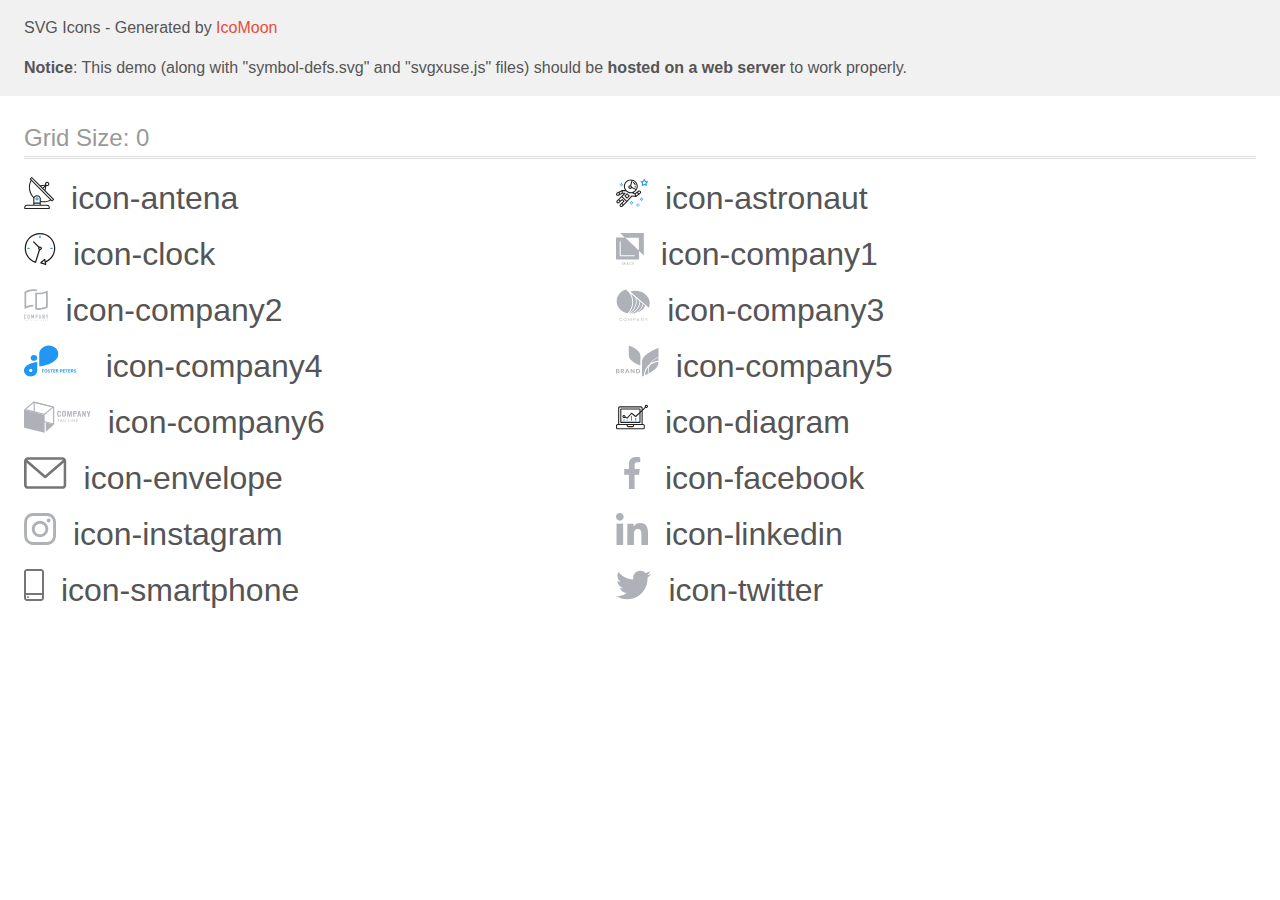
<file: images/svg-export-from-figma/icomoon/demo-external-svg.html>
<!doctype html>
<html>
<head>
    <title>IcoMoon - SVG Icons</title>
    <meta charset="utf-8">
    <meta name="viewport" content="width=device-width, initial-scale=1">
    <link rel="stylesheet" href="demo-files/demo.css">
    <link rel="stylesheet" href="style.css">
</head>
<body>
<header class="bgc1 clearfix">
<div class="mhl">
    <p>SVG Icons - Generated by <a href="https://icomoon.io/app">IcoMoon</a></p><p><strong>Notice</strong>: This demo (along with "symbol-defs.svg" and "svgxuse.js" files) should be <b>hosted on a web server</b> to work properly.</p>
</div>
</header>
    <div class="clearfix mhl ptl">
        <h1 class="mvm mtn fgc1">Grid Size: 0</h1>
        <div class="glyph fs1">
            <div class="clearfix pbs">
                <svg class="icon icon-antena"><use xlink:href="symbol-defs.svg#icon-antena"></use></svg><span class="name"> icon-antena</span>
            </div>
        </div>
        <div class="glyph fs1">
            <div class="clearfix pbs">
                <svg class="icon icon-astronaut"><use xlink:href="symbol-defs.svg#icon-astronaut"></use></svg><span class="name"> icon-astronaut</span>
            </div>
        </div>
        <div class="glyph fs1">
            <div class="clearfix pbs">
                <svg class="icon icon-clock"><use xlink:href="symbol-defs.svg#icon-clock"></use></svg><span class="name"> icon-clock</span>
            </div>
        </div>
        <div class="glyph fs1">
            <div class="clearfix pbs">
                <svg class="icon icon-company1"><use xlink:href="symbol-defs.svg#icon-company1"></use></svg><span class="name"> icon-company1</span>
            </div>
        </div>
        <div class="glyph fs1">
            <div class="clearfix pbs">
                <svg class="icon icon-company2"><use xlink:href="symbol-defs.svg#icon-company2"></use></svg><span class="name"> icon-company2</span>
            </div>
        </div>
        <div class="glyph fs1">
            <div class="clearfix pbs">
                <svg class="icon icon-company3"><use xlink:href="symbol-defs.svg#icon-company3"></use></svg><span class="name"> icon-company3</span>
            </div>
        </div>
        <div class="glyph fs1">
            <div class="clearfix pbs">
                <svg class="icon icon-company4"><use xlink:href="symbol-defs.svg#icon-company4"></use></svg><span class="name"> icon-company4</span>
            </div>
        </div>
        <div class="glyph fs1">
            <div class="clearfix pbs">
                <svg class="icon icon-company5"><use xlink:href="symbol-defs.svg#icon-company5"></use></svg><span class="name"> icon-company5</span>
            </div>
        </div>
        <div class="glyph fs1">
            <div class="clearfix pbs">
                <svg class="icon icon-company6"><use xlink:href="symbol-defs.svg#icon-company6"></use></svg><span class="name"> icon-company6</span>
            </div>
        </div>
        <div class="glyph fs1">
            <div class="clearfix pbs">
                <svg class="icon icon-diagram"><use xlink:href="symbol-defs.svg#icon-diagram"></use></svg><span class="name"> icon-diagram</span>
            </div>
        </div>
        <div class="glyph fs1">
            <div class="clearfix pbs">
                <svg class="icon icon-envelope"><use xlink:href="symbol-defs.svg#icon-envelope"></use></svg><span class="name"> icon-envelope</span>
            </div>
        </div>
        <div class="glyph fs1">
            <div class="clearfix pbs">
                <svg class="icon icon-facebook"><use xlink:href="symbol-defs.svg#icon-facebook"></use></svg><span class="name"> icon-facebook</span>
            </div>
        </div>
        <div class="glyph fs1">
            <div class="clearfix pbs">
                <svg class="icon icon-instagram"><use xlink:href="symbol-defs.svg#icon-instagram"></use></svg><span class="name"> icon-instagram</span>
            </div>
        </div>
        <div class="glyph fs1">
            <div class="clearfix pbs">
                <svg class="icon icon-linkedin"><use xlink:href="symbol-defs.svg#icon-linkedin"></use></svg><span class="name"> icon-linkedin</span>
            </div>
        </div>
        <div class="glyph fs1">
            <div class="clearfix pbs">
                <svg class="icon icon-smartphone"><use xlink:href="symbol-defs.svg#icon-smartphone"></use></svg><span class="name"> icon-smartphone</span>
            </div>
        </div>
        <div class="glyph fs1">
            <div class="clearfix pbs">
                <svg class="icon icon-twitter"><use xlink:href="symbol-defs.svg#icon-twitter"></use></svg><span class="name"> icon-twitter</span>
            </div>
        </div>
  </div>
<script defer src="svgxuse.js"></script>
</body>
</html>
</file>
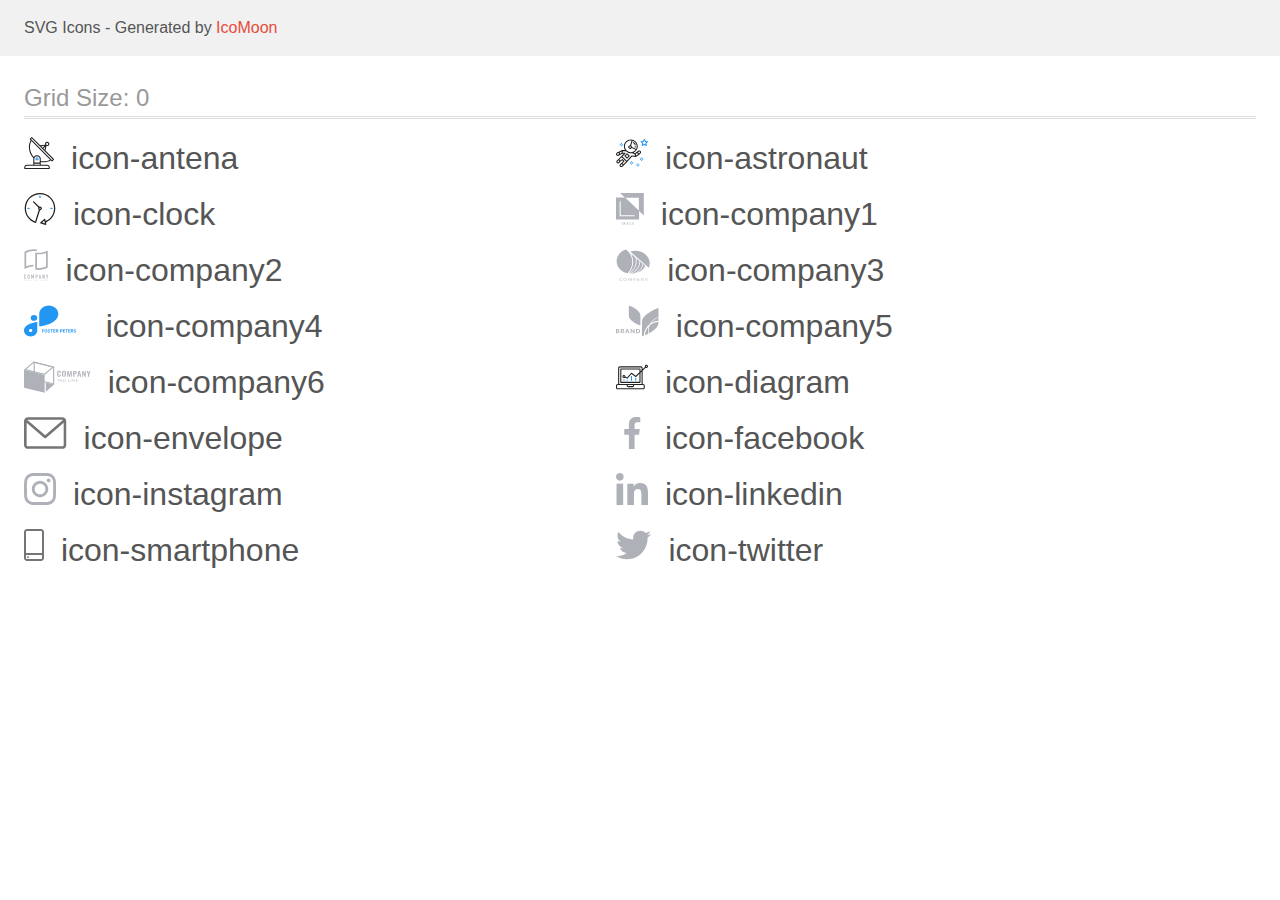
<file: images/svg-export-from-figma/icomoon/demo.html>
<!doctype html>
<html>
<head>
    <title>IcoMoon - SVG Icons</title>
    <meta charset="utf-8">
    <meta name="viewport" content="width=device-width, initial-scale=1">
    <link rel="stylesheet" href="demo-files/demo.css">
    <link rel="stylesheet" href="style.css">
</head>
<body>
<svg aria-hidden="true" style="position: absolute; width: 0; height: 0; overflow: hidden;" version="1.1" xmlns="http://www.w3.org/2000/svg" xmlns:xlink="http://www.w3.org/1999/xlink">
<defs>
<symbol id="icon-antena" viewBox="0 0 30 32">
<path fill="#212121" style="fill: var(--color1, #212121)" d="M29.859 22.098l-8.443-8.505 0.937-4.615c0.242 0.094 0.499 0.144 0.758 0.146h0.006c1.192 0.014 2.17-0.941 2.184-2.133s-0.941-2.17-2.133-2.184c-1.192-0.014-2.17 0.941-2.184 2.133-0.003 0.255 0.039 0.509 0.125 0.749l-4.96 0.605-8.091-8.133c-0.099-0.101-0.235-0.159-0.377-0.16-0.14 0.001-0.274 0.056-0.373 0.155l-1.513 1.504c-0.208 0.208-0.208 0.546 0 0.754l0.814 0.826c-3.153 5.798-2.129 12.978 2.519 17.663 0.043 0.041 0.092 0.074 0.146 0.098-0.034 0.18-0.051 0.364-0.052 0.547v6.187h-6.4c-1.472 0.002-2.665 1.195-2.667 2.667v1.067c0 0.295 0.239 0.533 0.533 0.533h24.533c0.295 0 0.533-0.239 0.533-0.533v-1.067c-0.002-1.472-1.195-2.665-2.667-2.667h-6.4v-2.742c1.003 0.21 2.024 0.317 3.049 0.32 2.458-0.003 4.877-0.615 7.040-1.783l0.818 0.823c0.099 0.101 0.235 0.159 0.377 0.16 0.14-0.001 0.274-0.056 0.373-0.155l1.513-1.504c0.208-0.208 0.208-0.546 0-0.754zM22.366 6.233c0.418-0.415 1.093-0.414 1.508 0.004s0.414 1.093-0.004 1.508c-0.2 0.199-0.47 0.31-0.752 0.31h-0.003c-0.589-0.003-1.064-0.483-1.061-1.072 0.002-0.282 0.115-0.552 0.314-0.751h-0.002zM21.11 9.738l-0.598 2.946-1.175-1.182 1.774-1.763zM20.504 8.836l-1.92 1.909-1.485-1.493 3.405-0.415zM23.090 28.8c0.884 0 1.6 0.716 1.6 1.6v0.533h-23.467v-0.533c0-0.884 0.716-1.6 1.6-1.6h20.267zM15.623 26.667v1.067h-5.333v-1.067h5.333zM10.29 25.6v-4.053c0-1.294 1.196-2.347 2.667-2.347s2.667 1.053 2.667 2.347v4.053h-5.333zM16.69 23.904v-2.357c0-1.882-1.675-3.413-3.733-3.413-1.331-0.020-2.576 0.657-3.281 1.786-4.058-4.274-4.971-10.645-2.279-15.887l18.602 18.708c-2.872 1.461-6.165 1.873-9.309 1.163zM27.979 23.22l-21.057-21.181 0.755-0.752 7.935 7.98c0.004 0 0.006 0.007 0.010 0.010l13.115 13.191-0.757 0.752z"></path>
<path fill="#2196f3" style="fill: var(--color2, #2196f3)" d="M12.961 20.267h-0.005c-0.884-0.001-1.601 0.714-1.602 1.598s0.714 1.601 1.598 1.602h0.005c0.884 0.001 1.601-0.714 1.602-1.598s-0.714-1.601-1.598-1.602zM13.335 22.245c-0.1 0.1-0.236 0.156-0.378 0.155-0.295-0.002-0.532-0.242-0.531-0.536 0.001-0.141 0.057-0.276 0.157-0.375s0.233-0.154 0.373-0.155c0.295 0.002 0.532 0.241 0.53 0.536-0.001 0.141-0.057 0.276-0.157 0.375h0.005z"></path>
</symbol>
<symbol id="icon-astronaut" viewBox="0 0 32 32">
<path fill="#2196f3" style="fill: var(--color2, #2196f3)" d="M31.974 4.524c-0.063-0.193-0.229-0.333-0.43-0.363l-1.91-0.278-0.855-1.731c-0.179-0.365-0.777-0.365-0.956 0l-0.855 1.731-1.91 0.278c-0.201 0.029-0.367 0.17-0.431 0.363-0.062 0.193-0.011 0.405 0.135 0.547l1.383 1.348-0.326 1.903c-0.034 0.2 0.048 0.402 0.212 0.522 0.166 0.121 0.382 0.135 0.562 0.040l1.709-0.899 1.709 0.899c0.078 0.041 0.164 0.061 0.249 0.061 0.11 0 0.221-0.034 0.314-0.102 0.164-0.119 0.246-0.322 0.212-0.522l-0.326-1.903 1.383-1.348c0.145-0.142 0.197-0.354 0.135-0.547zM29.511 5.851c-0.125 0.122-0.183 0.299-0.153 0.472l0.191 1.114-1-0.526c-0.078-0.041-0.163-0.061-0.249-0.061s-0.17 0.020-0.249 0.061l-1.001 0.526 0.191-1.114c0.030-0.173-0.028-0.349-0.153-0.472l-0.81-0.789 1.119-0.163c0.174-0.025 0.324-0.134 0.402-0.292l0.5-1.013 0.5 1.013c0.078 0.157 0.228 0.267 0.402 0.292l1.119 0.163-0.809 0.789z"></path>
<path fill="#2196f3" style="fill: var(--color2, #2196f3)" d="M26.134 20.522h-1.067v1.067h1.067v-1.067z"></path>
<path fill="#2196f3" style="fill: var(--color2, #2196f3)" d="M26.134 22.656h-1.067v1.067h1.067v-1.067z"></path>
<path fill="#2196f3" style="fill: var(--color2, #2196f3)" d="M27.2 21.589h-1.067v1.067h1.067v-1.067z"></path>
<path fill="#2196f3" style="fill: var(--color2, #2196f3)" d="M25.067 21.589h-1.067v1.067h1.067v-1.067z"></path>
<path fill="#2196f3" style="fill: var(--color2, #2196f3)" d="M22.4 26.389h-1.067v1.067h1.067v-1.067z"></path>
<path fill="#2196f3" style="fill: var(--color2, #2196f3)" d="M22.4 28.522h-1.067v1.067h1.067v-1.067z"></path>
<path fill="#2196f3" style="fill: var(--color2, #2196f3)" d="M23.467 27.456h-1.067v1.067h1.067v-1.067z"></path>
<path fill="#2196f3" style="fill: var(--color2, #2196f3)" d="M21.333 27.456h-1.067v1.067h1.067v-1.067z"></path>
<path fill="#2196f3" style="fill: var(--color2, #2196f3)" d="M16 24.256h-1.067v1.067h1.067v-1.067z"></path>
<path fill="#2196f3" style="fill: var(--color2, #2196f3)" d="M16 26.389h-1.067v1.067h1.067v-1.067z"></path>
<path fill="#2196f3" style="fill: var(--color2, #2196f3)" d="M17.067 25.322h-1.067v1.067h1.067v-1.067z"></path>
<path fill="#2196f3" style="fill: var(--color2, #2196f3)" d="M14.933 25.322h-1.067v1.067h1.067v-1.067z"></path>
<path fill="#2196f3" style="fill: var(--color2, #2196f3)" d="M5.867 6.122h-1.067v1.067h1.067v-1.067z"></path>
<path fill="#2196f3" style="fill: var(--color2, #2196f3)" d="M5.867 8.255h-1.067v1.067h1.067v-1.067z"></path>
<path fill="#2196f3" style="fill: var(--color2, #2196f3)" d="M6.933 7.189h-1.067v1.067h1.067v-1.067z"></path>
<path fill="#2196f3" style="fill: var(--color2, #2196f3)" d="M4.8 7.189h-1.067v1.067h1.067v-1.067z"></path>
<path fill="#212121" style="fill: var(--color1, #212121)" d="M24.715 14.159c-0.287-0.388-0.709-0.637-1.188-0.705-0.481-0.068-0.956 0.058-1.34 0.352l-1.252 0.96-1.898 1.417-1.358-0.541c2.421-1.086 4.114-3.508 4.114-6.32 0-3.823-3.123-6.933-6.961-6.933s-6.961 3.11-6.961 6.933c0 1.386 0.414 2.674 1.12 3.758l-2.764-0.024c-0.002 0-0.003 0-0.005 0-0.009 0-0.015 0.004-0.023 0.005-0.053 0.002-0.105 0.013-0.155 0.031-0.013 0.005-0.026 0.008-0.038 0.013-0.006 0.003-0.013 0.003-0.019 0.006l-3.233 1.596c-0.001 0-0.001 0-0.001 0.001l-1.893 0.911c-0.021 0.009-0.042 0.021-0.063 0.035-0.755 0.502-1.012 1.489-0.598 2.295 0.22 0.429 0.595 0.745 1.056 0.889 0.178 0.055 0.359 0.083 0.539 0.083 0.29 0 0.577-0.071 0.839-0.211l1.388-0.738 2.264-1.169 1.357-0.008-5.442 5.416c-0.001 0.001-0.001 0.001-0.002 0.001l-1.339 1.333c-0.316 0.315-0.49 0.732-0.49 1.178s0.174 0.863 0.49 1.179c0.325 0.323 0.752 0.485 1.179 0.485s0.854-0.162 1.18-0.485l1.314-1.309 1.741-1.3 0.901 0.897-1.762 1.754c-0 0.001-0.001 0.001-0.002 0.001l-1.339 1.333c-0.316 0.315-0.49 0.732-0.49 1.178s0.174 0.863 0.49 1.179c0.325 0.323 0.753 0.485 1.18 0.485s0.855-0.162 1.18-0.485l3.482-3.467c0.001-0.001 0.001-0.001 0.001-0.002l1.010-1-0.004-0.004c0.006-0.006 0.015-0.009 0.022-0.015l5.166-5.658 3.471 0.494c0.025 0.004 0.050 0.005 0.075 0.005 0.065 0 0.127-0.015 0.187-0.038 0.018-0.006 0.033-0.015 0.050-0.023 0.019-0.010 0.039-0.015 0.058-0.027l3.213-2.133c0.012-0.008 0.018-0.021 0.029-0.029 0.013-0.010 0.029-0.014 0.041-0.026l1.271-1.191c0.662-0.62 0.753-1.635 0.212-2.362zM2.13 17.77c-0.173 0.093-0.37 0.111-0.558 0.052-0.187-0.058-0.338-0.186-0.427-0.358-0.161-0.314-0.068-0.695 0.214-0.902l1.314-0.632 0.449 1.312-0.992 0.528zM5.628 15.942l-1.548 0.8-0.439-1.283 2.027-1.001-0.040 1.484zM20.727 9.322c0 0.918-0.219 1.785-0.599 2.559l-4.181-1.899c-0.044-0.573-0.341-1.075-0.788-1.388l1.464-4.86c2.378 0.756 4.105 2.974 4.105 5.588zM8.938 9.322c0-3.235 2.644-5.867 5.894-5.867 0.253 0 0.5 0.021 0.745 0.052l-1.432 4.754c-0.019-0.001-0.037-0.006-0.057-0.006-1.033 0-1.873 0.837-1.873 1.867s0.84 1.867 1.873 1.867c0.694 0 1.294-0.383 1.618-0.945l3.862 1.755c-1.075 1.446-2.795 2.39-4.737 2.39-3.25 0-5.894-2.632-5.894-5.867zM14.894 10.122c0 0.441-0.362 0.8-0.806 0.8s-0.806-0.359-0.806-0.8c0-0.441 0.362-0.8 0.806-0.8s0.806 0.359 0.806 0.8zM2.465 25.146c-0.236 0.234-0.619 0.234-0.854 0.001-0.114-0.114-0.176-0.263-0.176-0.423s0.062-0.309 0.176-0.421l0.962-0.958 0.851 0.848-0.959 0.955zM5.679 28.88c-0.236 0.234-0.619 0.235-0.855 0.001-0.114-0.114-0.176-0.263-0.176-0.423s0.062-0.309 0.176-0.421l0.963-0.959 0.852 0.848-0.96 0.955zM9.16 25.411c-0.001 0-0.001 0-0.002 0.001l-1.765 1.76-0.852-0.848 1.763-1.755c0 0 0 0 0-0s0.001-0.001 0.002-0.001c0.040-0.040 0.065-0.088 0.090-0.135 0.007-0.014 0.020-0.026 0.026-0.040 0.017-0.041 0.019-0.085 0.026-0.129 0.003-0.025 0.014-0.047 0.014-0.073 0-0.036-0.013-0.070-0.020-0.106-0.006-0.032-0.006-0.065-0.019-0.095-0.020-0.050-0.055-0.094-0.091-0.138-0.010-0.012-0.014-0.027-0.025-0.038 0 0 0 0-0.001 0s-0.001-0.002-0.001-0.002l-1.607-1.6c-0.017-0.017-0.039-0.024-0.058-0.038-0.028-0.022-0.055-0.042-0.087-0.058-0.030-0.015-0.061-0.024-0.093-0.033-0.034-0.010-0.067-0.017-0.103-0.020-0.033-0.002-0.063 0.001-0.095 0.005-0.036 0.004-0.069 0.009-0.104 0.020-0.034 0.011-0.063 0.027-0.094 0.045-0.020 0.011-0.042 0.015-0.061 0.029l-1.773 1.324-0.901-0.897 2.399-2.386 4.361 4.289-0.928 0.919zM15.979 18.394c-0.015-0.002-0.030 0.004-0.045 0.003-0.039-0.002-0.076 0.001-0.115 0.007-0.030 0.005-0.059 0.011-0.088 0.021-0.034 0.012-0.065 0.028-0.097 0.047-0.030 0.018-0.057 0.037-0.083 0.061-0.013 0.011-0.028 0.017-0.040 0.029l-4.698 5.146-4.328-4.257 2.833-2.818c0.209-0.208 0.21-0.546 0.002-0.755-0.105-0.105-0.243-0.157-0.381-0.156v-0.001l-2.219 0.013 0.028-1.607 3.104 0.027c1.265 1.294 3.029 2.101 4.981 2.101 0.437 0 0.864-0.045 1.279-0.123 0.040 0.032 0.079 0.065 0.13 0.085l2.41 0.96 0.331 1.644-3.003-0.427zM20.020 18.572l-0.313-1.558 1.446-1.080 0.947 1.257-2.080 1.381zM23.774 15.741l-0.838 0.785-0.931-1.236 0.831-0.637c0.155-0.119 0.351-0.168 0.543-0.143 0.193 0.027 0.364 0.128 0.48 0.284 0.217 0.292 0.18 0.699-0.085 0.947z"></path>
<path fill="#212121" style="fill: var(--color1, #212121)" d="M13.602 18.544l-2.143-2.133c-0.207-0.207-0.545-0.207-0.753 0l-2.142 2.133c-0.1 0.101-0.157 0.236-0.157 0.378s0.056 0.278 0.157 0.378l2.142 2.133c0.104 0.103 0.241 0.155 0.377 0.155s0.273-0.052 0.376-0.155l2.143-2.133c0.1-0.1 0.157-0.236 0.157-0.378s-0.057-0.278-0.157-0.378zM11.083 20.303l-1.387-1.381 1.387-1.381 1.387 1.381-1.387 1.381z"></path>
<path fill="#212121" style="fill: var(--color1, #212121)" d="M17.164 5.071l-0.258 1.036c0.071 0.018 1.738 0.452 1.738 2.149h1.067c-0-2.017-1.666-2.965-2.547-3.185z"></path>
<path fill="#212121" style="fill: var(--color1, #212121)" d="M19.711 9.322h-1.067v1.067h1.067v-1.067z"></path>
</symbol>
<symbol id="icon-clock" viewBox="0 0 32 32">
<path fill="#212121" style="fill: var(--color1, #212121)" d="M31.297 15.301c-0.002-8.452-6.855-15.303-15.308-15.301s-15.303 6.855-15.301 15.308c0.001 6.658 4.307 12.551 10.649 14.576 0.061 0.019 0.124 0.029 0.187 0.029 0.121-0 0.239-0.032 0.342-0.094 0.135-0.080 0.236-0.207 0.283-0.356l3.865-12.25c1.057-0.005 1.909-0.866 1.903-1.923s-0.866-1.909-1.923-1.903c-0.284 0.001-0.565 0.067-0.82 0.191l-5.106-5.107c-0.253-0.245-0.657-0.238-0.902 0.016-0.239 0.247-0.239 0.639 0 0.886l5.103 5.109c-0.392 0.799-0.168 1.764 0.536 2.309l-3.683 11.673c-7.278-2.681-11.004-10.754-8.323-18.032s10.754-11.004 18.032-8.323 11.004 10.754 8.323 18.032c-1.31 3.556-4.001 6.431-7.462 7.973l-0.398-1.874c-0.073-0.344-0.411-0.565-0.756-0.492-0.109 0.023-0.209 0.074-0.292 0.148l-3.837 3.426c-0.263 0.234-0.287 0.637-0.052 0.9 0.076 0.085 0.174 0.149 0.283 0.184l4.899 1.563c0.335 0.108 0.694-0.077 0.802-0.412 0.034-0.106 0.040-0.219 0.017-0.328l-0.391-1.839c5.664-2.388 9.342-7.942 9.329-14.089zM15.992 14.664c0.352 0 0.638 0.286 0.638 0.638s-0.286 0.638-0.638 0.638c-0.352 0-0.638-0.285-0.638-0.638s0.285-0.638 0.638-0.638zM18.093 29.528l2.184-1.948 0.603 2.84-2.787-0.892z"></path>
<path fill="#2196f3" style="fill: var(--color2, #2196f3)" d="M15.354 3.185v1.275c0 0.352 0.285 0.638 0.638 0.638s0.638-0.285 0.638-0.638v-1.275c0-0.352-0.286-0.638-0.638-0.638s-0.638 0.286-0.638 0.638z"></path>
<path fill="#2196f3" style="fill: var(--color2, #2196f3)" d="M3.876 14.664c-0.352 0-0.638 0.286-0.638 0.638s0.285 0.638 0.638 0.638h1.275c0.352 0 0.638-0.285 0.638-0.638s-0.285-0.638-0.638-0.638h-1.275z"></path>
<path fill="#2196f3" style="fill: var(--color2, #2196f3)" d="M28.108 15.939c0.352 0 0.638-0.285 0.638-0.638s-0.285-0.638-0.638-0.638h-1.275c-0.352 0-0.638 0.286-0.638 0.638s0.286 0.638 0.638 0.638h1.275z"></path>
</symbol>
<symbol id="icon-company1" viewBox="0 0 28 32">
<path fill="#afb1b8" style="fill: var(--color3, #afb1b8)" d="M4.085 0l4.771 4.517-8.856-0.005v21.915h23.149v-8.379l4.766 4.512v-22.559h-23.83zM22.939 17.517l-13.528-12.807h13.528v12.807zM18.739 23.221h-15.076v-14.739h1.066v13.741h14.010v0.998zM7.223 29.344l-0.557 1.147-0.557-1.147h-0.467l0.813 1.529v0.891h0.422v-0.891l0.811-1.529h-0.465zM7.923 31.764l0.196-0.563h0.938l0.198 0.563h0.439l-0.916-2.42h-0.377l-0.914 2.42h0.437zM8.588 29.858l0.351 1.004h-0.701l0.351-1.004zM10.805 30.804c-0.061 0.093-0.091 0.196-0.091 0.307 0 0.204 0.072 0.37 0.214 0.497 0.144 0.126 0.336 0.189 0.575 0.189s0.445-0.065 0.618-0.194l0.136 0.161h0.469l-0.356-0.421c0.14-0.191 0.209-0.435 0.209-0.733h-0.351c0 0.163-0.034 0.311-0.101 0.444l-0.467-0.552 0.165-0.12c0.116-0.084 0.2-0.168 0.251-0.253 0.051-0.085 0.076-0.178 0.076-0.279 0-0.153-0.056-0.281-0.17-0.384-0.112-0.104-0.256-0.156-0.432-0.156-0.195 0-0.35 0.055-0.465 0.166-0.115 0.11-0.173 0.259-0.173 0.449 0 0.078 0.018 0.158 0.055 0.241 0.038 0.083 0.104 0.184 0.198 0.303-0.18 0.129-0.3 0.24-0.361 0.334zM11.897 31.339c-0.119 0.091-0.246 0.136-0.382 0.136-0.121 0-0.217-0.035-0.289-0.105s-0.108-0.161-0.108-0.273c0-0.13 0.067-0.245 0.2-0.346l0.052-0.037 0.529 0.623zM11.463 30.267c-0.114-0.141-0.171-0.258-0.171-0.351 0-0.081 0.023-0.148 0.070-0.201s0.109-0.080 0.188-0.080c0.073 0 0.133 0.023 0.181 0.068 0.048 0.044 0.072 0.098 0.072 0.161 0 0.095-0.034 0.173-0.103 0.234l-0.052 0.042-0.184 0.126zM15.403 31.581c0.166-0.145 0.262-0.347 0.286-0.605h-0.419c-0.022 0.173-0.075 0.296-0.158 0.371s-0.207 0.111-0.372 0.111c-0.181 0-0.318-0.069-0.412-0.206-0.093-0.137-0.14-0.337-0.14-0.598v-0.214c0.002-0.258 0.052-0.454 0.15-0.587 0.099-0.134 0.239-0.201 0.422-0.201 0.157 0 0.277 0.039 0.357 0.116 0.082 0.076 0.133 0.202 0.153 0.376h0.419c-0.027-0.265-0.121-0.47-0.284-0.615s-0.378-0.218-0.645-0.218c-0.198 0-0.373 0.047-0.525 0.141-0.151 0.094-0.267 0.228-0.347 0.402s-0.121 0.375-0.121 0.603v0.226c0.003 0.223 0.045 0.418 0.125 0.587s0.193 0.299 0.339 0.391c0.147 0.091 0.317 0.136 0.51 0.136 0.276 0 0.497-0.072 0.663-0.216zM17.875 31.242c0.082-0.18 0.123-0.388 0.123-0.625v-0.135c-0.001-0.236-0.043-0.443-0.126-0.62-0.083-0.178-0.201-0.315-0.354-0.409-0.152-0.095-0.326-0.143-0.524-0.143s-0.372 0.048-0.525 0.145c-0.152 0.095-0.27 0.233-0.354 0.414-0.083 0.181-0.125 0.389-0.125 0.625v0.136c0.001 0.232 0.043 0.436 0.126 0.613 0.084 0.177 0.203 0.314 0.356 0.411 0.154 0.095 0.329 0.143 0.525 0.143 0.198 0 0.373-0.048 0.525-0.143 0.153-0.096 0.27-0.234 0.352-0.412zM17.424 29.874c0.102 0.143 0.153 0.349 0.153 0.617v0.126c0 0.273-0.050 0.48-0.151 0.622-0.1 0.142-0.243 0.213-0.429 0.213-0.184 0-0.328-0.073-0.432-0.218-0.103-0.145-0.155-0.351-0.155-0.617v-0.14c0.002-0.26 0.054-0.462 0.156-0.603 0.103-0.143 0.245-0.214 0.427-0.214 0.186 0 0.33 0.072 0.43 0.214z"></path>
</symbol>
<symbol id="icon-company2" viewBox="0 0 25 32">
<path fill="#afb1b8" style="fill: var(--color3, #afb1b8)" d="M10.531 1.806h-0.084c-0.129-0.008-0.258-0.011-0.388-0.014v0h-0.28c-0.244 0-0.494 0.006-0.741 0.019-0.019-0.001-0.037-0.001-0.056 0-2.243 0.127-4.44 0.688-6.471 1.651l-0.266 0.128v13.625l0.623-0.211c0.546-0.188 1.129-0.357 1.731-0.513 1.629-0.418 3.301-0.64 4.982-0.662v1.79c-0.223 0.002-0.439 0.008-0.655 0.019h-0.051c-1.294 0.071-2.577 0.268-3.833 0.588-1.59 0.398-3.124 0.996-4.566 1.779v-17.475c1.497-0.873 3.11-1.529 4.79-1.948 1.475-0.381 2.992-0.576 4.515-0.582h0.263c0.314 0.008 0.621 0.022 0.909 0.044 0.759 0.053 1.511 0.173 2.249 0.358v1.762c-0.717-0.167-1.445-0.277-2.179-0.329-0.015-0.001-0.030-0.003-0.045-0.004-0.152-0.013-0.304-0.026-0.446-0.026zM13.633 3.607c0.391 0.030 0.796 0.044 1.205 0.044 1.601-0.006 3.195-0.21 4.747-0.609 1.589-0.4 3.123-0.998 4.564-1.781v17.163c-1.498 0.873-3.111 1.529-4.792 1.948-1.475 0.379-2.992 0.574-4.515 0.581-1.154 0.009-2.304-0.126-3.425-0.404v-17.275c0.265 0.061 0.537 0.117 0.814 0.164 0.455 0.077 0.934 0.133 1.401 0.167zM22.367 3.74l-0.623 0.21c-0.573 0.192-1.15 0.365-1.731 0.518-1.691 0.434-3.428 0.657-5.173 0.663-0.406 0-0.78-0.011-1.141-0.034l-0.497-0.033v14.017l0.427 0.038c0.395 0.034 0.803 0.052 1.214 0.052 1.374-0.006 2.743-0.183 4.074-0.527 1.096-0.275 2.162-0.658 3.184-1.144l0.266-0.128v-13.63z"></path>
<path fill="#afb1b8" style="fill: var(--color3, #afb1b8)" d="M1.684 25.977c-0.090-0.093-0.197-0.166-0.317-0.214s-0.247-0.071-0.376-0.066c-0.137-0.002-0.273 0.024-0.4 0.075-0.117 0.046-0.222 0.116-0.311 0.205s-0.156 0.196-0.201 0.313c-0.049 0.123-0.073 0.254-0.072 0.387v2.335c-0.006 0.165 0.026 0.328 0.092 0.479 0.055 0.12 0.135 0.226 0.233 0.313 0.093 0.079 0.203 0.135 0.321 0.166 0.114 0.032 0.231 0.048 0.349 0.049 0.13 0.001 0.259-0.027 0.377-0.081 0.117-0.051 0.222-0.124 0.311-0.216 0.087-0.091 0.156-0.197 0.204-0.313 0.050-0.118 0.075-0.244 0.075-0.372v-0.261h-0.61v0.208c0.002 0.071-0.010 0.142-0.036 0.208-0.020 0.050-0.050 0.095-0.089 0.131-0.038 0.031-0.081 0.053-0.128 0.067-0.041 0.014-0.084 0.021-0.128 0.022-0.054 0.006-0.11-0.002-0.16-0.024s-0.094-0.057-0.126-0.101c-0.058-0.094-0.086-0.203-0.081-0.313v-2.177c-0.004-0.121 0.022-0.241 0.075-0.349 0.032-0.049 0.077-0.089 0.129-0.114s0.112-0.034 0.17-0.027c0.053-0.002 0.105 0.009 0.152 0.032s0.089 0.057 0.12 0.099c0.068 0.090 0.104 0.2 0.101 0.313v0.202h0.604v-0.238c0.001-0.14-0.024-0.278-0.075-0.408-0.045-0.122-0.114-0.234-0.204-0.329z"></path>
<path fill="#afb1b8" style="fill: var(--color3, #afb1b8)" d="M5.31 25.95c-0.195-0.164-0.44-0.255-0.694-0.257-0.124 0-0.248 0.023-0.364 0.066-0.119 0.042-0.228 0.107-0.322 0.191-0.101 0.091-0.182 0.202-0.237 0.327-0.061 0.143-0.092 0.297-0.089 0.452v2.239c-0.004 0.158 0.026 0.314 0.089 0.459 0.055 0.12 0.136 0.227 0.237 0.313 0.093 0.087 0.203 0.154 0.322 0.197 0.117 0.043 0.24 0.065 0.364 0.066s0.248-0.023 0.364-0.066c0.121-0.044 0.233-0.111 0.33-0.197 0.097-0.087 0.176-0.194 0.23-0.313 0.063-0.145 0.093-0.301 0.089-0.459v-2.239c0.003-0.155-0.027-0.31-0.089-0.452-0.054-0.123-0.133-0.235-0.23-0.327zM5.025 28.969c0.005 0.060-0.003 0.12-0.024 0.176s-0.054 0.107-0.097 0.148c-0.081 0.068-0.182 0.105-0.287 0.105s-0.207-0.037-0.287-0.105c-0.043-0.041-0.076-0.092-0.097-0.148s-0.029-0.116-0.024-0.176v-2.239c-0.005-0.060 0.003-0.12 0.024-0.176s0.054-0.107 0.097-0.148c0.081-0.068 0.182-0.105 0.287-0.105s0.207 0.037 0.287 0.105c0.043 0.041 0.076 0.092 0.097 0.148s0.029 0.116 0.024 0.176v2.239z"></path>
<path fill="#afb1b8" style="fill: var(--color3, #afb1b8)" d="M10.072 29.969v-4.239h-0.587l-0.771 2.244h-0.011l-0.777-2.244h-0.581v4.239h0.606v-2.579h0.011l0.593 1.823h0.302l0.598-1.823h0.011v2.579h0.606z"></path>
<path fill="#afb1b8" style="fill: var(--color3, #afb1b8)" d="M13.513 26.027c-0.093-0.105-0.211-0.184-0.343-0.232-0.142-0.046-0.29-0.068-0.439-0.066h-0.9v4.239h0.604v-1.656h0.311c0.188 0.009 0.376-0.031 0.545-0.116 0.137-0.076 0.252-0.188 0.332-0.324 0.070-0.113 0.117-0.238 0.139-0.369 0.024-0.16 0.035-0.321 0.033-0.482 0.006-0.204-0.014-0.407-0.059-0.606-0.040-0.147-0.117-0.281-0.223-0.39zM13.201 27.319c-0.003 0.077-0.022 0.152-0.056 0.221-0.035 0.065-0.089 0.117-0.156 0.149-0.089 0.040-0.187 0.058-0.285 0.053h-0.275v-1.441h0.311c0.094-0.005 0.187 0.014 0.272 0.053 0.062 0.036 0.112 0.091 0.142 0.157 0.033 0.074 0.051 0.155 0.053 0.236 0 0.089 0 0.183 0 0.282s0.006 0.2 0 0.291h-0.006z"></path>
<path fill="#afb1b8" style="fill: var(--color3, #afb1b8)" d="M16.374 25.73h-0.495l-0.934 4.239h0.604l0.177-0.911h0.823l0.177 0.911h0.604l-0.957-4.239zM15.817 28.481l0.297-1.537h0.011l0.296 1.537h-0.604z"></path>
<path fill="#afb1b8" style="fill: var(--color3, #afb1b8)" d="M20.277 28.284h-0.011l-0.912-2.554h-0.581v4.239h0.604v-2.549h0.012l0.923 2.549h0.568v-4.239h-0.604v2.554z"></path>
<path fill="#afb1b8" style="fill: var(--color3, #afb1b8)" d="M23.968 25.73l-0.486 1.685h-0.012l-0.486-1.685h-0.64l0.83 2.447v1.792h0.604v-1.792l0.83-2.447h-0.64z"></path>
<path fill="#afb1b8" style="fill: var(--color3, #afb1b8)" d="M0 31.166h0.291v0.817h0.198v-0.817h0.29v-0.167h-0.778v0.167z"></path>
<path fill="#afb1b8" style="fill: var(--color3, #afb1b8)" d="M2.447 30.998l-0.381 0.984h0.21l0.081-0.224h0.392l0.084 0.224h0.215l-0.391-0.984h-0.21zM2.416 31.593l0.134-0.365 0.134 0.365h-0.268z"></path>
<path fill="#afb1b8" style="fill: var(--color3, #afb1b8)" d="M4.866 31.62h0.227v0.127c-0.066 0.053-0.149 0.082-0.234 0.083-0.040 0.002-0.079-0.005-0.116-0.021s-0.068-0.041-0.093-0.072c-0.052-0.075-0.078-0.165-0.073-0.257 0-0.219 0.095-0.329 0.283-0.329 0.050-0.005 0.099 0.008 0.14 0.037s0.070 0.071 0.082 0.12l0.195-0.038c-0.042-0.192-0.181-0.289-0.417-0.289-0.127-0.003-0.25 0.042-0.344 0.127-0.050 0.049-0.088 0.108-0.112 0.174s-0.034 0.135-0.029 0.205c-0.006 0.135 0.039 0.267 0.126 0.369 0.048 0.050 0.107 0.088 0.171 0.113s0.134 0.035 0.203 0.031c0.154 0.004 0.304-0.052 0.417-0.157v-0.388h-0.427v0.166z"></path>
<path fill="#afb1b8" style="fill: var(--color3, #afb1b8)" d="M7.337 30.998h-0.199v0.984h0.69v-0.167h-0.49v-0.817z"></path>
<path fill="#afb1b8" style="fill: var(--color3, #afb1b8)" d="M9.426 30.998h-0.199v0.984h0.199v-0.984z"></path>
<path fill="#afb1b8" style="fill: var(--color3, #afb1b8)" d="M11.469 31.656l-0.403-0.657h-0.193v0.984h0.185v-0.643l0.395 0.643h0.198v-0.984h-0.182v0.657z"></path>
<path fill="#afb1b8" style="fill: var(--color3, #afb1b8)" d="M13.315 31.549h0.49v-0.167h-0.49v-0.216h0.528v-0.167h-0.727v0.984h0.747v-0.167h-0.548v-0.266z"></path>
<path fill="#afb1b8" style="fill: var(--color3, #afb1b8)" d="M17.792 31.387h-0.388v-0.388h-0.198v0.984h0.198v-0.43h0.388v0.43h0.198v-0.984h-0.198v0.388z"></path>
<path fill="#afb1b8" style="fill: var(--color3, #afb1b8)" d="M19.649 31.549h0.492v-0.167h-0.492v-0.216h0.529v-0.167h-0.727v0.984h0.746v-0.167h-0.548v-0.266z"></path>
<path fill="#afb1b8" style="fill: var(--color3, #afb1b8)" d="M22.168 31.549c0.171-0.027 0.258-0.117 0.258-0.274 0.005-0.042-0.001-0.084-0.018-0.123s-0.044-0.072-0.078-0.096c-0.089-0.045-0.189-0.065-0.288-0.058h-0.417v0.984h0.198v-0.412h0.039c0.042-0.003 0.084 0.005 0.123 0.022 0.029 0.018 0.053 0.043 0.070 0.072l0.215 0.313h0.237l-0.12-0.192c-0.053-0.095-0.128-0.176-0.218-0.236zM21.969 31.413h-0.146v-0.247h0.156c0.068-0.005 0.136 0.002 0.201 0.023 0.014 0.013 0.026 0.029 0.033 0.046s0.011 0.037 0.010 0.056c-0.001 0.019-0.006 0.038-0.015 0.055s-0.022 0.032-0.037 0.043c-0.065 0.020-0.133 0.028-0.201 0.023z"></path>
<path fill="#afb1b8" style="fill: var(--color3, #afb1b8)" d="M24.067 31.549h0.49v-0.167h-0.49v-0.216h0.529v-0.167h-0.729v0.984h0.747v-0.167h-0.548v-0.266z"></path>
</symbol>
<symbol id="icon-company3" viewBox="0 0 34 32">
<path fill="#afb1b8" style="fill: var(--color3, #afb1b8)" d="M5.643 31.315c0.012 0 0.024 0.003 0.035 0.007s0.021 0.011 0.029 0.018l0.166 0.159c-0.129 0.129-0.288 0.231-0.467 0.302-0.21 0.076-0.435 0.113-0.663 0.108-0.213 0.004-0.426-0.031-0.623-0.101-0.178-0.065-0.338-0.162-0.469-0.285-0.134-0.128-0.237-0.278-0.303-0.44-0.073-0.182-0.108-0.373-0.106-0.565-0.003-0.193 0.036-0.386 0.114-0.567 0.073-0.164 0.182-0.314 0.322-0.44 0.142-0.124 0.312-0.222 0.499-0.287 0.205-0.069 0.422-0.103 0.642-0.101 0.204-0.004 0.407 0.027 0.596 0.092 0.165 0.062 0.316 0.148 0.447 0.255l-0.139 0.17c-0.010 0.012-0.022 0.022-0.035 0.031-0.016 0.010-0.036 0.014-0.056 0.013-0.022-0.001-0.042-0.008-0.060-0.018l-0.075-0.045-0.104-0.058c-0.045-0.021-0.091-0.040-0.139-0.056-0.062-0.019-0.125-0.034-0.189-0.045-0.082-0.013-0.164-0.019-0.247-0.018-0.158-0.002-0.315 0.024-0.461 0.076-0.136 0.048-0.26 0.121-0.361 0.213-0.104 0.098-0.183 0.214-0.235 0.339-0.058 0.144-0.087 0.295-0.085 0.448-0.002 0.155 0.026 0.309 0.085 0.455 0.051 0.125 0.129 0.239 0.231 0.338 0.095 0.092 0.213 0.163 0.345 0.209 0.136 0.049 0.281 0.073 0.428 0.072 0.085 0.001 0.17-0.004 0.253-0.014 0.137-0.015 0.268-0.056 0.384-0.121 0.058-0.033 0.113-0.071 0.164-0.112 0.021-0.018 0.049-0.028 0.079-0.029z"></path>
<path fill="#afb1b8" style="fill: var(--color3, #afb1b8)" d="M10.441 30.517c0.003 0.192-0.035 0.382-0.112 0.561-0.068 0.163-0.174 0.311-0.313 0.436s-0.306 0.222-0.491 0.286c-0.407 0.135-0.856 0.135-1.263 0-0.184-0.065-0.35-0.163-0.488-0.287-0.138-0.127-0.246-0.276-0.316-0.44-0.15-0.364-0.15-0.761 0-1.125 0.071-0.164 0.178-0.314 0.316-0.442 0.139-0.12 0.305-0.214 0.488-0.276 0.406-0.137 0.857-0.137 1.263 0 0.185 0.065 0.351 0.163 0.49 0.287 0.137 0.125 0.243 0.273 0.314 0.435 0.077 0.181 0.115 0.372 0.112 0.565zM10.005 30.517c0.003-0.153-0.023-0.306-0.079-0.451-0.047-0.125-0.122-0.239-0.222-0.338-0.097-0.093-0.217-0.166-0.351-0.213-0.296-0.099-0.623-0.099-0.918 0-0.134 0.047-0.254 0.12-0.351 0.213-0.101 0.097-0.178 0.212-0.224 0.338-0.106 0.294-0.106 0.609 0 0.903 0.047 0.125 0.123 0.24 0.224 0.338 0.098 0.092 0.217 0.164 0.351 0.211 0.296 0.096 0.622 0.096 0.918 0 0.134-0.047 0.254-0.119 0.351-0.211 0.1-0.098 0.175-0.213 0.222-0.338 0.056-0.145 0.082-0.298 0.079-0.451z"></path>
<path fill="#afb1b8" style="fill: var(--color3, #afb1b8)" d="M13.715 30.99l0.044 0.101c0.017-0.036 0.031-0.069 0.048-0.101 0.016-0.034 0.034-0.067 0.054-0.099l1.062-1.677c0.021-0.029 0.039-0.047 0.060-0.052 0.028-0.007 0.058-0.011 0.087-0.009h0.314v2.727h-0.372v-2.005c0-0.025 0-0.054 0-0.085-0.002-0.031-0.002-0.063 0-0.094l-1.068 1.7c-0.014 0.025-0.035 0.047-0.063 0.062s-0.059 0.023-0.091 0.023h-0.060c-0.032 0-0.064-0.007-0.091-0.022s-0.049-0.037-0.062-0.062l-1.099-1.711c0 0.032 0 0.065 0 0.097s0 0.061 0 0.087v2.005h-0.359v-2.722h0.314c0.030-0.002 0.059 0.002 0.087 0.009 0.026 0.011 0.046 0.030 0.058 0.052l1.084 1.678c0.021 0.031 0.039 0.064 0.054 0.097z"></path>
<path fill="#afb1b8" style="fill: var(--color3, #afb1b8)" d="M17.71 30.855v1.021h-0.415v-2.723h0.926c0.175-0.003 0.349 0.017 0.517 0.059 0.134 0.033 0.259 0.091 0.366 0.17 0.092 0.074 0.163 0.165 0.208 0.267 0.049 0.111 0.073 0.229 0.071 0.348 0.002 0.119-0.024 0.238-0.077 0.348-0.050 0.104-0.127 0.198-0.224 0.273-0.107 0.082-0.232 0.143-0.368 0.18-0.162 0.045-0.331 0.066-0.501 0.063l-0.503-0.007zM17.71 30.562h0.503c0.109 0.001 0.218-0.013 0.322-0.041 0.086-0.025 0.165-0.065 0.233-0.117 0.062-0.050 0.111-0.112 0.141-0.18 0.034-0.073 0.051-0.151 0.050-0.229 0.005-0.076-0.009-0.151-0.042-0.222s-0.082-0.134-0.145-0.186c-0.159-0.108-0.358-0.16-0.559-0.146h-0.503v1.122z"></path>
<path fill="#afb1b8" style="fill: var(--color3, #afb1b8)" d="M23.294 31.88h-0.328c-0.033 0.001-0.065-0.008-0.091-0.025-0.024-0.017-0.042-0.039-0.054-0.063l-0.282-0.659h-1.419l-0.293 0.659c-0.011 0.024-0.029 0.045-0.052 0.061-0.026 0.018-0.060 0.028-0.093 0.027h-0.328l1.246-2.727h0.432l1.263 2.727zM21.237 30.867h1.172l-0.494-1.11c-0.038-0.084-0.069-0.169-0.093-0.256l-0.048 0.143c-0.014 0.043-0.031 0.083-0.046 0.116l-0.49 1.108z"></path>
<path fill="#afb1b8" style="fill: var(--color3, #afb1b8)" d="M25.089 29.165c0.025 0.012 0.046 0.029 0.062 0.049l1.818 2.056c0-0.032 0-0.065 0-0.096s0-0.061 0-0.090v-1.931h0.372v2.727h-0.208c-0.030 0.001-0.059-0.005-0.085-0.016-0.026-0.013-0.048-0.030-0.067-0.050l-1.816-2.054c0.002 0.031 0.002 0.063 0 0.094 0 0.031 0 0.058 0 0.083v1.944h-0.372v-2.727h0.22c0.026-0.001 0.051 0.004 0.075 0.013z"></path>
<path fill="#afb1b8" style="fill: var(--color3, #afb1b8)" d="M30.402 30.795v1.083h-0.415v-1.083l-1.149-1.642h0.372c0.032-0.002 0.064 0.007 0.089 0.023 0.023 0.018 0.042 0.038 0.056 0.061l0.719 1.059c0.029 0.045 0.054 0.087 0.075 0.126s0.037 0.078 0.052 0.116l0.054-0.117c0.020-0.043 0.044-0.084 0.071-0.125l0.708-1.067c0.015-0.021 0.033-0.041 0.054-0.058 0.025-0.019 0.057-0.028 0.089-0.027h0.376l-1.151 1.65z"></path>
<path fill="#afb1b8" style="fill: var(--color3, #afb1b8)" d="M13.51 24.576c0.181 0.020 0.364 0.036 0.548 0.051 2.803-1.089 5.174-2.873 6.817-5.126s2.485-4.878 2.421-7.546l-3.089-2.684c0.628 2.84 0.334 5.776-0.849 8.479s-3.208 5.067-5.849 6.827z"></path>
<path fill="#afb1b8" style="fill: var(--color3, #afb1b8)" d="M12.407 24.451l0.083 0.014c2.822-1.754 4.974-4.203 6.176-7.030s1.402-5.904 0.571-8.83l-4.4-3.823c1.78 3.142 2.496 6.659 2.066 10.141s-1.989 6.786-4.496 9.528z"></path>
<path fill="#afb1b8" style="fill: var(--color3, #afb1b8)" d="M27.328 15.106c-0.747 2.931-2.563 5.574-5.177 7.537-0.763 0.576-1.587 1.090-2.46 1.534 2.128-0.544 4.085-1.504 5.718-2.809s2.9-2.917 3.703-4.714l-1.784-1.549z"></path>
<path fill="#afb1b8" style="fill: var(--color3, #afb1b8)" d="M26.628 14.674l-2.541-2.207c-0.049 2.517-0.872 4.976-2.385 7.123s-3.66 3.902-6.217 5.084h0.012c0.57-0 1.139-0.030 1.705-0.088 2.39-0.848 4.502-2.196 6.147-3.926s2.771-3.785 3.278-5.985z"></path>
<path fill="#afb1b8" style="fill: var(--color3, #afb1b8)" d="M12.774 3.17l-3.031-2.637c-2.709 0.91-5.040 2.509-6.686 4.588s-2.531 4.542-2.54 7.066v0c0.010 2.789 1.090 5.495 3.070 7.69s4.745 3.754 7.859 4.43c2.78-2.942 4.407-6.579 4.646-10.38s-0.924-7.569-3.319-10.757z"></path>
<path fill="#afb1b8" style="fill: var(--color3, #afb1b8)" d="M33.63 14.268c-0.011-3.309-1.529-6.479-4.221-8.818s-6.342-3.658-10.15-3.668c-1.76-0.002-3.504 0.281-5.146 0.832l18.557 16.123c0.635-1.425 0.961-2.94 0.96-4.469z"></path>
</symbol>
<symbol id="icon-company4" viewBox="0 0 65 32">
<path fill="#2196f3" style="fill: var(--color2, #2196f3)" d="M10.016 9.983h-0.002c-1.827 0-3.308 1.316-3.308 2.94v0.002c0 1.624 1.481 2.94 3.308 2.94h0.002c1.827 0 3.308-1.316 3.308-2.94v-0.002c0-1.624-1.481-2.94-3.308-2.94z"></path>
<path fill="#2196f3" style="fill: var(--color2, #2196f3)" d="M34.434 9.043c-0.005-2.255-1.015-4.417-2.81-6.012s-4.226-2.493-6.764-2.498v0c-2.538 0.004-4.972 0.902-6.767 2.497s-2.806 3.757-2.811 6.013v0 12.436c0 0 19.149-1.895 19.151-12.434v-0.002z"></path>
<path fill="#2196f3" style="fill: var(--color2, #2196f3)" d="M0 25.562c0.005 1.569 0.708 3.073 1.956 4.183s2.94 1.735 4.706 1.74v0c1.765-0.005 3.457-0.63 4.705-1.739s1.952-2.613 1.957-4.182v0-8.654c0 0-13.325 1.32-13.325 8.652zM6.662 27.112c-0.345 0-0.682-0.091-0.969-0.261s-0.511-0.413-0.643-0.696c-0.132-0.283-0.167-0.595-0.099-0.896s0.233-0.577 0.477-0.794 0.555-0.364 0.893-0.424c0.338-0.060 0.689-0.029 1.008 0.088s0.591 0.316 0.783 0.571c0.192 0.255 0.294 0.555 0.294 0.861 0.001 0.204-0.044 0.406-0.131 0.595s-0.216 0.36-0.378 0.505c-0.162 0.145-0.355 0.259-0.567 0.338s-0.439 0.119-0.669 0.119v-0.006z"></path>
<path fill="#2196f3" style="fill: var(--color2, #2196f3)" d="M20.128 26.258h-1.286v1.328h-0.67v-3.25h2.116v0.542h-1.446v0.839h1.286v0.54zM23.346 26.035c0 0.32-0.057 0.6-0.17 0.842s-0.275 0.427-0.487 0.558c-0.21 0.131-0.451 0.196-0.723 0.196-0.269 0-0.51-0.065-0.721-0.194s-0.375-0.314-0.491-0.554c-0.116-0.241-0.175-0.518-0.176-0.83v-0.161c0-0.32 0.057-0.601 0.172-0.844 0.116-0.244 0.279-0.431 0.489-0.56 0.211-0.131 0.452-0.196 0.723-0.196s0.511 0.065 0.721 0.196c0.211 0.129 0.374 0.316 0.489 0.56 0.116 0.242 0.174 0.523 0.174 0.841v0.145zM22.668 25.888c0-0.341-0.061-0.6-0.183-0.777s-0.296-0.266-0.522-0.266c-0.225 0-0.398 0.088-0.52 0.263-0.122 0.174-0.184 0.43-0.185 0.768v0.158c0 0.332 0.061 0.589 0.183 0.772s0.298 0.275 0.527 0.275c0.225 0 0.397-0.088 0.518-0.263 0.121-0.177 0.182-0.434 0.183-0.772v-0.158zM25.518 26.734c0-0.126-0.045-0.223-0.134-0.29-0.089-0.068-0.25-0.14-0.482-0.214-0.232-0.076-0.416-0.15-0.551-0.223-0.369-0.199-0.554-0.468-0.554-0.806 0-0.176 0.049-0.332 0.147-0.469 0.1-0.138 0.242-0.246 0.426-0.324 0.186-0.077 0.394-0.116 0.625-0.116 0.232 0 0.439 0.042 0.621 0.127 0.181 0.083 0.322 0.202 0.422 0.355 0.101 0.153 0.152 0.327 0.152 0.522h-0.67c0-0.149-0.047-0.264-0.141-0.346-0.094-0.083-0.225-0.125-0.395-0.125-0.164 0-0.291 0.035-0.382 0.105-0.091 0.068-0.136 0.159-0.136 0.272 0 0.106 0.053 0.194 0.158 0.266 0.107 0.071 0.264 0.138 0.471 0.201 0.381 0.115 0.659 0.257 0.833 0.426s0.261 0.381 0.261 0.634c0 0.281-0.106 0.502-0.319 0.663-0.213 0.159-0.499 0.239-0.859 0.239-0.25 0-0.478-0.045-0.683-0.136-0.205-0.092-0.362-0.218-0.471-0.377-0.107-0.159-0.161-0.344-0.161-0.554h0.672c0 0.359 0.214 0.538 0.643 0.538 0.159 0 0.284-0.032 0.373-0.096 0.089-0.065 0.134-0.156 0.134-0.272zM29.092 24.879h-0.996v2.708h-0.67v-2.708h-0.982v-0.542h2.647v0.542zM31.431 26.178h-1.286v0.871h1.509v0.538h-2.179v-3.25h2.174v0.542h-1.504v0.775h1.286v0.525zM33.251 26.396h-0.533v1.19h-0.67v-3.25h1.208c0.384 0 0.68 0.086 0.888 0.257s0.312 0.413 0.312 0.725c0 0.222-0.048 0.407-0.145 0.556-0.095 0.147-0.24 0.265-0.435 0.353l0.703 1.328v0.031h-0.719l-0.609-1.19zM32.717 25.854h0.54c0.168 0 0.298-0.042 0.391-0.127 0.092-0.086 0.138-0.205 0.138-0.355 0-0.153-0.044-0.274-0.132-0.362-0.086-0.088-0.219-0.132-0.4-0.132h-0.538v0.975zM36.775 26.441v1.145h-0.67v-3.25h1.268c0.244 0 0.458 0.045 0.643 0.134 0.186 0.089 0.329 0.216 0.429 0.382 0.1 0.164 0.15 0.35 0.15 0.56 0 0.318-0.109 0.57-0.328 0.754-0.217 0.183-0.519 0.275-0.904 0.275h-0.587zM36.775 25.899h0.598c0.177 0 0.312-0.042 0.404-0.125 0.094-0.083 0.141-0.202 0.141-0.357 0-0.159-0.047-0.288-0.141-0.386s-0.223-0.149-0.388-0.152h-0.614v1.020zM41.012 26.178h-1.286v0.871h1.509v0.538h-2.179v-3.25h2.174v0.542h-1.504v0.775h1.286v0.525zM44.119 24.879h-0.995v2.708h-0.67v-2.708h-0.982v-0.542h2.647v0.542zM46.458 26.178h-1.286v0.871h1.509v0.538h-2.178v-3.25h2.174v0.542h-1.504v0.775h1.286v0.525zM48.277 26.396h-0.533v1.19h-0.67v-3.25h1.208c0.384 0 0.68 0.086 0.888 0.257s0.313 0.413 0.313 0.725c0 0.222-0.048 0.407-0.145 0.556-0.095 0.147-0.24 0.265-0.435 0.353l0.703 1.328v0.031h-0.719l-0.609-1.19zM47.744 25.854h0.54c0.168 0 0.298-0.042 0.391-0.127 0.092-0.086 0.138-0.205 0.138-0.355 0-0.153-0.044-0.274-0.132-0.362-0.086-0.088-0.219-0.132-0.4-0.132h-0.538v0.975zM51.679 26.734c0-0.126-0.045-0.223-0.134-0.29-0.089-0.068-0.25-0.14-0.482-0.214-0.232-0.076-0.416-0.15-0.551-0.223-0.369-0.199-0.554-0.468-0.554-0.806 0-0.176 0.049-0.332 0.147-0.469 0.1-0.138 0.242-0.246 0.426-0.324 0.186-0.077 0.394-0.116 0.625-0.116 0.232 0 0.439 0.042 0.621 0.127 0.182 0.083 0.322 0.202 0.422 0.355 0.101 0.153 0.152 0.327 0.152 0.522h-0.67c0-0.149-0.047-0.264-0.141-0.346-0.094-0.083-0.225-0.125-0.395-0.125-0.164 0-0.291 0.035-0.382 0.105-0.091 0.068-0.136 0.159-0.136 0.272 0 0.106 0.053 0.194 0.158 0.266 0.107 0.071 0.264 0.138 0.471 0.201 0.381 0.115 0.658 0.257 0.833 0.426s0.261 0.381 0.261 0.634c0 0.281-0.106 0.502-0.319 0.663-0.213 0.159-0.499 0.239-0.859 0.239-0.25 0-0.478-0.045-0.683-0.136-0.205-0.092-0.362-0.218-0.471-0.377-0.107-0.159-0.161-0.344-0.161-0.554h0.672c0 0.359 0.214 0.538 0.643 0.538 0.159 0 0.283-0.032 0.373-0.096 0.089-0.065 0.134-0.156 0.134-0.272z"></path>
</symbol>
<symbol id="icon-company5" viewBox="0 0 43 32">
<path fill="#afb1b8" style="fill: var(--color3, #afb1b8)" d="M3.239 26.373c0.166 0.188 0.254 0.424 0.25 0.665 0.008 0.158-0.022 0.315-0.089 0.46s-0.169 0.275-0.298 0.38c-0.322 0.223-0.722 0.332-1.125 0.307h-1.977v-4.215h1.937c0.382-0.023 0.761 0.076 1.073 0.28 0.125 0.096 0.224 0.217 0.289 0.354s0.095 0.286 0.086 0.435c0.011 0.233-0.068 0.461-0.225 0.645-0.15 0.168-0.358 0.284-0.589 0.329 0.262 0.044 0.499 0.172 0.668 0.36zM0.92 25.737h0.828c0.188 0.013 0.375-0.037 0.526-0.14 0.062-0.052 0.111-0.116 0.141-0.187s0.043-0.148 0.036-0.225c0.006-0.076-0.007-0.153-0.037-0.224s-0.078-0.135-0.138-0.188c-0.156-0.106-0.349-0.156-0.542-0.142h-0.814v1.106zM2.355 27.353c0.066-0.053 0.119-0.119 0.153-0.193s0.049-0.155 0.043-0.235c0.005-0.081-0.010-0.163-0.045-0.238s-0.088-0.142-0.155-0.195c-0.162-0.11-0.361-0.164-0.562-0.152h-0.868v1.159h0.879c0.198 0.011 0.394-0.041 0.556-0.146z"></path>
<path fill="#afb1b8" style="fill: var(--color3, #afb1b8)" d="M7.197 28.185l-1.077-1.647h-0.405v1.647h-0.927v-4.215h1.754c0.442-0.028 0.879 0.1 1.221 0.358 0.245 0.229 0.393 0.53 0.417 0.85s-0.078 0.637-0.287 0.894c-0.216 0.227-0.512 0.378-0.837 0.428l1.147 1.684h-1.008zM5.715 25.963h0.758c0.526 0 0.789-0.213 0.789-0.638 0.005-0.087-0.009-0.174-0.042-0.255s-0.085-0.156-0.151-0.218c-0.166-0.127-0.38-0.188-0.596-0.171h-0.767l0.009 1.283z"></path>
<path fill="#afb1b8" style="fill: var(--color3, #afb1b8)" d="M12.262 27.337h-1.847l-0.326 0.848h-0.972l1.696-4.168h1.050l1.689 4.168h-0.972l-0.319-0.848zM12.015 26.698l-0.675-1.779-0.675 1.779h1.349z"></path>
<path fill="#afb1b8" style="fill: var(--color3, #afb1b8)" d="M18.602 28.185h-0.92l-2.062-2.867v2.867h-0.918v-4.215h0.918l2.062 2.883v-2.883h0.92v4.215z"></path>
<path fill="#afb1b8" style="fill: var(--color3, #afb1b8)" d="M23.852 27.176c-0.19 0.318-0.48 0.577-0.832 0.743-0.4 0.185-0.845 0.276-1.293 0.266h-1.637v-4.215h1.637c0.448-0.011 0.891 0.078 1.293 0.259 0.352 0.163 0.642 0.419 0.832 0.735 0.189 0.343 0.288 0.722 0.288 1.106s-0.099 0.763-0.288 1.106zM22.799 27.075c0.263-0.28 0.407-0.637 0.407-1.006s-0.144-0.726-0.407-1.006c-0.317-0.254-0.731-0.382-1.152-0.358h-0.639v2.729h0.639c0.42 0.024 0.834-0.105 1.152-0.358z"></path>
<path fill="#afb1b8" style="fill: var(--color3, #afb1b8)" d="M12.838 0.522c0 0 11.873 4.104 11.621 10.043v10.045c0 0-11.864-4.106-11.617-10.045l-0.005-10.043z"></path>
<path fill="#afb1b8" style="fill: var(--color3, #afb1b8)" d="M35.037 18.259c2.242-1.413 4.836-2.288 7.544-2.545v-3.145c-3.12 1.101-5.766 3.097-7.544 5.69z"></path>
<path fill="#afb1b8" style="fill: var(--color3, #afb1b8)" d="M33.69 19.206c1.835-3.384 5.017-5.995 8.891-7.296v-9.061c0 0-16.909 5.846-16.551 14.304v14.302c0 0 0.753-0.262 1.939-0.752 0-0.457 0-0.918 0.054-1.382 0.35-3.926 2.389-7.565 5.668-10.115z"></path>
<path fill="#afb1b8" style="fill: var(--color3, #afb1b8)" d="M32.081 24.52c0.089-0.992 0.287-1.973 0.592-2.928-2.042 2.203-3.278 4.936-3.536 7.815-0.025 0.272-0.038 0.544-0.045 0.824 0.96-0.422 2.078-0.949 3.252-1.569-0.3-1.362-0.388-2.756-0.263-4.141z"></path>
<path fill="#afb1b8" style="fill: var(--color3, #afb1b8)" d="M32.754 24.571c-0.113 1.253-0.042 2.514 0.209 3.75 4.62-2.531 9.811-6.442 9.611-11.168v-0.412c-3.301 0.338-6.389 1.659-8.79 3.76-0.562 1.302-0.909 2.674-1.030 4.069z"></path>
</symbol>
<symbol id="icon-company6" viewBox="0 0 67 32">
<path fill="#afb1b8" style="fill: var(--color3, #afb1b8)" d="M33.724 15.224c-0.315-0.419-0.466-0.915-0.43-1.414v-2.050c0-0.628 0.142-1.106 0.428-1.433s0.775-0.489 1.469-0.488c0.652 0 1.115 0.139 1.389 0.417 0.299 0.355 0.444 0.789 0.411 1.226v0.482h-1.167v-0.488c0.004-0.16-0.007-0.319-0.034-0.478-0.017-0.108-0.076-0.208-0.167-0.284-0.12-0.081-0.271-0.121-0.423-0.111-0.16-0.010-0.318 0.031-0.444 0.117-0.102 0.084-0.169 0.193-0.193 0.313-0.033 0.167-0.049 0.337-0.046 0.507v2.488c-0.018 0.24 0.033 0.48 0.15 0.699 0.058 0.074 0.139 0.132 0.233 0.169s0.198 0.050 0.301 0.039c0.149 0.011 0.298-0.030 0.413-0.113 0.095-0.082 0.156-0.188 0.174-0.302 0.027-0.165 0.039-0.332 0.036-0.498v-0.505h1.167v0.461c0.033 0.456-0.109 0.909-0.403 1.289-0.268 0.305-0.725 0.457-1.396 0.457s-1.179-0.163-1.466-0.501z"></path>
<path fill="#afb1b8" style="fill: var(--color3, #afb1b8)" d="M38.583 15.245c-0.295-0.319-0.442-0.784-0.442-1.4v-2.157c0-0.609 0.147-1.070 0.442-1.383s0.788-0.469 1.478-0.467c0.686 0 1.177 0.156 1.471 0.467 0.295 0.313 0.444 0.774 0.444 1.383v2.157c0 0.609-0.15 1.076-0.449 1.397s-0.788 0.482-1.466 0.482c-0.679 0-1.181-0.163-1.478-0.48zM40.605 14.727c0.106-0.2 0.154-0.419 0.14-0.638v-2.641c0.014-0.215-0.034-0.43-0.138-0.626-0.059-0.075-0.142-0.135-0.238-0.172s-0.203-0.050-0.308-0.037c-0.105-0.013-0.212 0-0.308 0.037s-0.18 0.096-0.24 0.172c-0.106 0.195-0.154 0.41-0.14 0.626v2.653c-0.015 0.219 0.033 0.439 0.14 0.638 0.068 0.067 0.152 0.121 0.246 0.158s0.196 0.056 0.3 0.056c0.103 0 0.206-0.019 0.3-0.056s0.178-0.091 0.246-0.158v-0.012z"></path>
<path fill="#afb1b8" style="fill: var(--color3, #afb1b8)" d="M43.38 9.901h1.256l0.945 3.979 0.966-3.979h1.222l0.123 5.743h-0.904l-0.097-3.992-0.932 3.992h-0.725l-0.966-4.006-0.089 4.006h-0.913l0.114-5.743z"></path>
<path fill="#afb1b8" style="fill: var(--color3, #afb1b8)" d="M49.301 9.901h1.957c1.127 0 1.691 0.544 1.691 1.631 0 1.041-0.593 1.561-1.78 1.56h-0.667v2.553h-1.208l0.007-5.743zM50.973 12.356c0.119 0.013 0.24 0.004 0.355-0.028s0.22-0.084 0.309-0.154c0.139-0.194 0.2-0.422 0.174-0.649 0.006-0.175-0.013-0.35-0.058-0.521-0.017-0.057-0.047-0.111-0.089-0.158s-0.093-0.086-0.153-0.116c-0.168-0.069-0.353-0.101-0.539-0.092h-0.469v1.716h0.469z"></path>
<path fill="#afb1b8" style="fill: var(--color3, #afb1b8)" d="M54.691 9.901h1.297l1.331 5.743h-1.126l-0.263-1.324h-1.157l-0.271 1.324h-1.143l1.331-5.743zM55.8 13.655l-0.452-2.411-0.452 2.411h0.903z"></path>
<path fill="#afb1b8" style="fill: var(--color3, #afb1b8)" d="M58.395 9.901h0.846l1.619 3.276v-3.276h1.003v5.743h-0.804l-1.628-3.42v3.42h-1.036l0.002-5.743z"></path>
<path fill="#afb1b8" style="fill: var(--color3, #afb1b8)" d="M64.209 13.455l-1.346-3.546h1.133l0.821 2.277 0.771-2.277h1.109l-1.329 3.546v2.19h-1.16v-2.19z"></path>
<path fill="#afb1b8" style="fill: var(--color3, #afb1b8)" d="M35.589 18.156v0.3h-0.986v2.334h-0.413v-2.334h-0.99v-0.3h2.389z"></path>
<path fill="#afb1b8" style="fill: var(--color3, #afb1b8)" d="M38.679 20.79h-0.319c-0.032 0.002-0.064-0.007-0.089-0.025-0.024-0.015-0.043-0.036-0.053-0.060l-0.285-0.626h-1.367l-0.285 0.626c-0.008 0.026-0.023 0.050-0.044 0.071-0.025 0.017-0.057 0.026-0.089 0.025h-0.319l1.208-2.634h0.42l1.222 2.624zM36.679 19.812h1.14l-0.483-1.072c-0.036-0.081-0.066-0.164-0.089-0.248-0.017 0.050-0.031 0.098-0.046 0.14l-0.044 0.11-0.478 1.070z"></path>
<path fill="#afb1b8" style="fill: var(--color3, #afb1b8)" d="M40.762 20.532c0.076 0.003 0.151 0.003 0.227 0 0.065-0.006 0.13-0.016 0.193-0.031 0.059-0.013 0.117-0.029 0.174-0.048 0.053-0.019 0.106-0.042 0.162-0.065v-0.592h-0.483c-0.012 0.001-0.024-0.001-0.035-0.005s-0.021-0.009-0.030-0.016c-0.008-0.006-0.014-0.013-0.018-0.022s-0.006-0.017-0.006-0.026v-0.202h0.937v1.010c-0.077 0.047-0.157 0.089-0.242 0.125-0.086 0.037-0.176 0.067-0.268 0.090-0.099 0.025-0.2 0.043-0.302 0.054-0.117 0.011-0.235 0.017-0.353 0.017-0.208 0.002-0.415-0.032-0.609-0.098-0.181-0.063-0.345-0.156-0.483-0.275-0.134-0.12-0.24-0.262-0.312-0.417-0.076-0.175-0.114-0.36-0.111-0.547-0.003-0.188 0.034-0.374 0.109-0.551 0.069-0.156 0.176-0.298 0.312-0.417 0.138-0.119 0.302-0.212 0.483-0.273 0.207-0.067 0.426-0.1 0.647-0.098 0.112-0 0.225 0.008 0.336 0.023 0.098 0.014 0.195 0.036 0.288 0.067 0.084 0.027 0.165 0.062 0.242 0.104 0.074 0.041 0.144 0.087 0.21 0.138l-0.116 0.163c-0.009 0.015-0.023 0.027-0.039 0.036s-0.036 0.014-0.055 0.014c-0.027-0.001-0.053-0.008-0.075-0.021-0.036-0.017-0.075-0.038-0.118-0.063-0.051-0.028-0.106-0.052-0.162-0.071-0.072-0.025-0.146-0.044-0.222-0.058-0.101-0.016-0.204-0.024-0.307-0.023-0.159-0.002-0.318 0.023-0.466 0.073-0.134 0.047-0.256 0.118-0.355 0.209-0.1 0.095-0.177 0.206-0.225 0.328-0.108 0.285-0.108 0.593 0 0.878 0.053 0.124 0.135 0.237 0.242 0.332 0.099 0.090 0.219 0.162 0.353 0.209 0.154 0.046 0.316 0.063 0.478 0.052v0z"></path>
<path fill="#afb1b8" style="fill: var(--color3, #afb1b8)" d="M44.612 20.49h1.319v0.3h-1.722v-2.634h0.413l-0.010 2.334z"></path>
<path fill="#afb1b8" style="fill: var(--color3, #afb1b8)" d="M47.304 20.79h-0.413v-2.634h0.413v2.634z"></path>
<path fill="#afb1b8" style="fill: var(--color3, #afb1b8)" d="M48.84 18.168c0.025 0.012 0.046 0.028 0.063 0.048l1.766 1.986c-0.002-0.031-0.002-0.063 0-0.094 0-0.029 0-0.058 0-0.085v-1.877h0.36v2.645h-0.208c-0.031 0.002-0.062-0.003-0.089-0.015-0.025-0.013-0.047-0.030-0.065-0.050l-1.764-1.984c0 0.031 0 0.061 0 0.090s0 0.056 0 0.081v1.877h-0.345v-2.634h0.215c0.023 0 0.046 0.004 0.068 0.012v0z"></path>
<path fill="#afb1b8" style="fill: var(--color3, #afb1b8)" d="M54.070 18.156v0.29h-1.464v0.87h1.186v0.279h-1.186v0.899h1.464v0.29h-1.889v-2.628h1.889z"></path>
<path fill="#afb1b8" style="fill: var(--color3, #afb1b8)" d="M10.782 1.888l18.343 4.497v15.757l-18.343-4.494v-15.759zM9.605 0.545v17.867l20.694 5.074v-17.865l-20.694-5.076z"></path>
<path fill="#afb1b8" style="fill: var(--color3, #afb1b8)" d="M20.696 31.781l-20.696-5.079v-17.866l20.696 5.076v17.868z"></path>
<path fill="#afb1b8" style="fill: var(--color3, #afb1b8)" d="M9.948 1.686l18.104 4.44-7.699 6.649-18.106-4.442 7.702-6.647zM9.605 0.545l-9.605 8.292 20.696 5.076 9.603-8.292-20.694-5.076z"></path>
<path fill="#afb1b8" style="fill: var(--color3, #afb1b8)" d="M21.861 30.776l8.438-7.287-8.438-2.071v9.358z"></path>
</symbol>
<symbol id="icon-diagram" viewBox="0 0 32 32">
<path fill="#2196f3" style="fill: var(--color2, #2196f3)" d="M14.926 14.965h1.066v4.798h-1.066v-4.797z"></path>
<path fill="#2196f3" style="fill: var(--color2, #2196f3)" d="M19.19 17.097h1.066v2.665h-1.066v-2.665z"></path>
<path fill="#2196f3" style="fill: var(--color2, #2196f3)" d="M10.661 18.696h1.066v1.066h-1.066v-1.066z"></path>
<path fill="#2196f3" style="fill: var(--color2, #2196f3)" d="M7.463 18.163h1.066v1.599h-1.066v-1.599z"></path>
<path fill="#212121" style="fill: var(--color1, #212121)" d="M1.599 28.291h25.587c0.883 0 1.599-0.716 1.599-1.599v-2.132c0-0.883-0.716-1.599-1.599-1.599h-0.533v-13.293l3.028-2.868c0.703 0.346 1.553 0.136 2.013-0.499s0.396-1.508-0.152-2.068-1.42-0.644-2.065-0.198c-0.644 0.446-0.873 1.292-0.542 2.002l-2.281 2.163v-1.23c0-0.883-0.716-1.599-1.599-1.599h-21.322c-0.883 0-1.599 0.716-1.599 1.599v15.992h-0.533c-0.883 0-1.599 0.716-1.599 1.599v2.132c0 0.883 0.716 1.599 1.599 1.599zM30.384 4.837c0.294 0 0.533 0.239 0.533 0.533s-0.239 0.533-0.533 0.533c-0.294 0-0.533-0.239-0.533-0.533s0.239-0.533 0.533-0.533zM3.198 6.969c0-0.294 0.239-0.533 0.533-0.533h21.322c0.294 0 0.533 0.239 0.533 0.533v2.239l-1.066 1.013v-2.186c0-0.294-0.239-0.533-0.533-0.533h-19.19c-0.294 0-0.533 0.239-0.533 0.533v13.326c0 0.294 0.239 0.533 0.533 0.533h19.19c0.294 0 0.533-0.239 0.533-0.533v-9.674l1.066-1.010v12.284h-22.388v-15.992zM7.996 13.899c-0.721-0.002-1.354 0.478-1.546 1.174s0.105 1.433 0.725 1.801c0.62 0.368 1.41 0.276 1.928-0.226l1.853 0.93c0.215 0.108 0.476 0.057 0.636-0.123l3.939-4.431 3.872 2.901c0.208 0.156 0.498 0.139 0.686-0.039l3.365-3.188v8.131h-18.124v-12.26h18.124v2.66l-3.771 3.572-3.904-2.927c-0.222-0.166-0.534-0.135-0.718 0.072l-3.993 4.493-1.493-0.746c0.011-0.064 0.018-0.129 0.020-0.193 0-0.883-0.716-1.599-1.599-1.599zM8.529 15.498c0 0.294-0.239 0.533-0.533 0.533s-0.533-0.239-0.533-0.533c0-0.294 0.239-0.533 0.533-0.533s0.533 0.239 0.533 0.533zM11.727 24.027h5.331v0.533c0 0.294-0.239 0.533-0.533 0.533h-4.264c-0.294 0-0.533-0.239-0.533-0.533v-0.533zM1.066 24.56c0-0.294 0.239-0.533 0.533-0.533h9.062v0.533c0 0.883 0.716 1.599 1.599 1.599h4.264c0.883 0 1.599-0.716 1.599-1.599v-0.533h9.062c0.294 0 0.533 0.239 0.533 0.533v2.132c0 0.294-0.239 0.533-0.533 0.533h-25.587c-0.294 0-0.533-0.239-0.533-0.533v-2.132z"></path>
</symbol>
<symbol id="icon-envelope" viewBox="0 0 43 32">
<path fill="#757575" style="fill: var(--color4, #757575)" d="M38.667 0h-34.667c-2.206 0-4 1.794-4 4v24c0 2.206 1.794 4 4 4h34.667c2.206 0 4-1.794 4-4v-24c0-2.206-1.794-4-4-4zM38.667 2.667c0.181 0 0.353 0.038 0.511 0.103l-17.844 15.466-17.844-15.466c0.158-0.066 0.33-0.103 0.511-0.103h34.667zM38.667 29.333h-34.667c-0.736 0-1.333-0.598-1.333-1.333v-22.413l17.793 15.421c0.251 0.217 0.563 0.326 0.874 0.326s0.622-0.108 0.874-0.326l17.793-15.421v22.413c0 0.736-0.598 1.333-1.333 1.333z"></path>
</symbol>
<symbol id="icon-facebook" viewBox="0 0 32 32">
<path fill="#afb1b8" style="fill: var(--color3, #afb1b8)" d="M21.329 5.313h2.921v-5.088c-0.504-0.069-2.237-0.225-4.256-0.225-4.212 0-7.097 2.649-7.097 7.519v4.481h-4.648v5.688h4.648v14.312h5.699v-14.311h4.46l0.708-5.688h-5.169v-3.919c0.001-1.644 0.444-2.769 2.735-2.769z"></path>
</symbol>
<symbol id="icon-instagram" viewBox="0 0 32 32">
<path fill="#afb1b8" style="fill: var(--color3, #afb1b8)" d="M31.969 9.408c-0.075-1.7-0.35-2.869-0.744-3.882-0.406-1.075-1.032-2.038-1.851-2.838-0.8-0.813-1.769-1.444-2.832-1.844-1.019-0.394-2.182-0.669-3.882-0.744-1.713-0.081-2.257-0.1-6.601-0.1s-4.888 0.019-6.595 0.094c-1.7 0.075-2.869 0.35-3.882 0.744-1.075 0.406-2.038 1.031-2.838 1.85-0.813 0.8-1.444 1.769-1.844 2.832-0.394 1.019-0.669 2.182-0.744 3.882-0.081 1.713-0.1 2.257-0.1 6.601s0.019 4.888 0.094 6.595c0.075 1.7 0.35 2.869 0.744 3.882 0.406 1.075 1.038 2.038 1.85 2.838 0.8 0.813 1.769 1.444 2.832 1.844 1.019 0.394 2.182 0.669 3.882 0.744 1.706 0.075 2.25 0.094 6.595 0.094s4.888-0.019 6.595-0.094c1.7-0.075 2.869-0.35 3.882-0.744 2.151-0.832 3.851-2.532 4.682-4.682 0.394-1.019 0.669-2.182 0.744-3.882 0.075-1.707 0.094-2.251 0.094-6.595s-0.006-4.888-0.081-6.595zM29.087 22.473c-0.069 1.563-0.331 2.407-0.55 2.969-0.538 1.394-1.644 2.5-3.038 3.038-0.563 0.219-1.413 0.481-2.969 0.55-1.688 0.075-2.194 0.094-6.464 0.094s-4.782-0.019-6.464-0.094c-1.563-0.069-2.407-0.331-2.969-0.55-0.694-0.256-1.325-0.663-1.838-1.194-0.531-0.519-0.938-1.144-1.194-1.838-0.219-0.563-0.481-1.413-0.55-2.969-0.075-1.688-0.094-2.194-0.094-6.464s0.019-4.782 0.094-6.464c0.069-1.563 0.331-2.407 0.55-2.969 0.256-0.694 0.663-1.325 1.2-1.838 0.519-0.531 1.144-0.938 1.838-1.194 0.563-0.219 1.413-0.481 2.969-0.55 1.688-0.075 2.194-0.094 6.464-0.094 4.276 0 4.782 0.019 6.464 0.094 1.563 0.069 2.407 0.331 2.969 0.55 0.694 0.256 1.325 0.662 1.838 1.194 0.531 0.519 0.938 1.144 1.194 1.838 0.219 0.563 0.481 1.413 0.55 2.969 0.075 1.688 0.094 2.194 0.094 6.464s-0.019 4.77-0.094 6.458z"></path>
<path fill="#afb1b8" style="fill: var(--color3, #afb1b8)" d="M16.059 7.783c-4.538 0-8.22 3.682-8.22 8.22s3.682 8.22 8.22 8.22c4.539 0 8.22-3.682 8.22-8.22s-3.682-8.22-8.22-8.22zM16.059 21.335c-2.944 0-5.332-2.388-5.332-5.332s2.388-5.332 5.332-5.332c2.944 0 5.332 2.388 5.332 5.332s-2.388 5.332-5.332 5.332z"></path>
<path fill="#afb1b8" style="fill: var(--color3, #afb1b8)" d="M26.524 7.458c0 1.060-0.859 1.919-1.919 1.919s-1.919-0.859-1.919-1.919c0-1.060 0.859-1.919 1.919-1.919s1.919 0.859 1.919 1.919z"></path>
</symbol>
<symbol id="icon-linkedin" viewBox="0 0 32 32">
<path fill="#afb1b8" style="fill: var(--color3, #afb1b8)" d="M31.992 32l0.008-0.001v-11.736c0-5.741-1.236-10.164-7.948-10.164-3.227 0-5.392 1.771-6.276 3.449h-0.093v-2.913h-6.364v21.364h6.627v-10.579c0-2.785 0.528-5.479 3.977-5.479 3.399 0 3.449 3.179 3.449 5.657v10.401h6.62z"></path>
<path fill="#afb1b8" style="fill: var(--color3, #afb1b8)" d="M0.528 10.636h6.635v21.364h-6.635v-21.364z"></path>
<path fill="#afb1b8" style="fill: var(--color3, #afb1b8)" d="M3.843 0c-2.121 0-3.843 1.721-3.843 3.843s1.721 3.879 3.843 3.879c2.121 0 3.843-1.757 3.843-3.879-0.001-2.121-1.723-3.843-3.843-3.843v0z"></path>
</symbol>
<symbol id="icon-smartphone" viewBox="0 0 20 32">
<path fill="#757575" style="fill: var(--color4, #757575)" d="M17 0h-14c-1.654 0-3 1.346-3 3v26c0 1.654 1.346 3 3 3h14c1.654 0 3-1.346 3-3v-26c0-1.654-1.346-3-3-3zM3 2h14c0.552 0 1 0.448 1 1v21h-16v-21c0-0.552 0.448-1 1-1zM17 30h-14c-0.552 0-1-0.448-1-1v-3h16v3c0 0.552-0.448 1-1 1z"></path>
<path fill="#757575" style="fill: var(--color4, #757575)" d="M4.707 27.478c0.391 0.365 0.391 0.956 0 1.321s-1.024 0.365-1.414 0c-0.391-0.365-0.391-0.956 0-1.321s1.024-0.365 1.414 0z"></path>
</symbol>
<symbol id="icon-twitter" viewBox="0 0 36 32">
<path fill="#afb1b8" style="fill: var(--color3, #afb1b8)" d="M35.556 4.976c-1.322 0.58-2.731 0.964-4.2 1.151 1.511-0.902 2.665-2.32 3.207-4.029-1.409 0.84-2.964 1.433-4.622 1.764-1.338-1.424-3.244-2.307-5.324-2.307-4.035 0-7.284 3.276-7.284 7.291 0 0.578 0.049 1.133 0.169 1.662-6.060-0.296-11.422-3.2-15.024-7.624-0.629 1.091-0.998 2.34-0.998 3.684 0 2.524 1.3 4.762 3.238 6.058-1.171-0.022-2.32-0.362-3.293-0.898 0 0.022 0 0.051 0 0.080 0 3.542 2.527 6.484 5.84 7.162-0.593 0.162-1.24 0.24-1.911 0.24-0.467 0-0.938-0.026-1.38-0.124 0.944 2.887 3.624 5.009 6.811 5.078-2.48 1.94-5.629 3.109-9.038 3.109-0.598 0-1.171-0.026-1.744-0.1 3.229 2.082 7.056 3.271 11.182 3.271 13.413 0 20.747-11.111 20.747-20.742 0-0.322-0.011-0.633-0.027-0.942 1.447-1.027 2.662-2.309 3.653-3.784z"></path>
</symbol>
</defs>
</svg>

<header class="bgc1 clearfix">
<div class="mhl">
    <p>SVG Icons - Generated by <a href="https://icomoon.io/app">IcoMoon</a></p>
</div>
</header>
    <div class="clearfix mhl ptl">
        <h1 class="mvm mtn fgc1">Grid Size: 0</h1>
        <div class="glyph fs1">
            <div class="clearfix pbs">
                <svg class="icon icon-antena"><use xlink:href="#icon-antena"></use></svg><span class="name"> icon-antena</span>
            </div>
        </div>
        <div class="glyph fs1">
            <div class="clearfix pbs">
                <svg class="icon icon-astronaut"><use xlink:href="#icon-astronaut"></use></svg><span class="name"> icon-astronaut</span>
            </div>
        </div>
        <div class="glyph fs1">
            <div class="clearfix pbs">
                <svg class="icon icon-clock"><use xlink:href="#icon-clock"></use></svg><span class="name"> icon-clock</span>
            </div>
        </div>
        <div class="glyph fs1">
            <div class="clearfix pbs">
                <svg class="icon icon-company1"><use xlink:href="#icon-company1"></use></svg><span class="name"> icon-company1</span>
            </div>
        </div>
        <div class="glyph fs1">
            <div class="clearfix pbs">
                <svg class="icon icon-company2"><use xlink:href="#icon-company2"></use></svg><span class="name"> icon-company2</span>
            </div>
        </div>
        <div class="glyph fs1">
            <div class="clearfix pbs">
                <svg class="icon icon-company3"><use xlink:href="#icon-company3"></use></svg><span class="name"> icon-company3</span>
            </div>
        </div>
        <div class="glyph fs1">
            <div class="clearfix pbs">
                <svg class="icon icon-company4"><use xlink:href="#icon-company4"></use></svg><span class="name"> icon-company4</span>
            </div>
        </div>
        <div class="glyph fs1">
            <div class="clearfix pbs">
                <svg class="icon icon-company5"><use xlink:href="#icon-company5"></use></svg><span class="name"> icon-company5</span>
            </div>
        </div>
        <div class="glyph fs1">
            <div class="clearfix pbs">
                <svg class="icon icon-company6"><use xlink:href="#icon-company6"></use></svg><span class="name"> icon-company6</span>
            </div>
        </div>
        <div class="glyph fs1">
            <div class="clearfix pbs">
                <svg class="icon icon-diagram"><use xlink:href="#icon-diagram"></use></svg><span class="name"> icon-diagram</span>
            </div>
        </div>
        <div class="glyph fs1">
            <div class="clearfix pbs">
                <svg class="icon icon-envelope"><use xlink:href="#icon-envelope"></use></svg><span class="name"> icon-envelope</span>
            </div>
        </div>
        <div class="glyph fs1">
            <div class="clearfix pbs">
                <svg class="icon icon-facebook"><use xlink:href="#icon-facebook"></use></svg><span class="name"> icon-facebook</span>
            </div>
        </div>
        <div class="glyph fs1">
            <div class="clearfix pbs">
                <svg class="icon icon-instagram"><use xlink:href="#icon-instagram"></use></svg><span class="name"> icon-instagram</span>
            </div>
        </div>
        <div class="glyph fs1">
            <div class="clearfix pbs">
                <svg class="icon icon-linkedin"><use xlink:href="#icon-linkedin"></use></svg><span class="name"> icon-linkedin</span>
            </div>
        </div>
        <div class="glyph fs1">
            <div class="clearfix pbs">
                <svg class="icon icon-smartphone"><use xlink:href="#icon-smartphone"></use></svg><span class="name"> icon-smartphone</span>
            </div>
        </div>
        <div class="glyph fs1">
            <div class="clearfix pbs">
                <svg class="icon icon-twitter"><use xlink:href="#icon-twitter"></use></svg><span class="name"> icon-twitter</span>
            </div>
        </div>
  </div>
<script defer src="svgxuse.js"></script>
</body>
</html>
</file>
<file: images/icons (2)/demo-files/demo.css>
body {
  padding: 0;
  margin: 0;
  font-family: sans-serif;
  font-size: 1em;
  line-height: 1.5;
  color: #555;
  background: #fff;
}
h1 {
  font-size: 1.5em;
  font-weight: normal;
  box-shadow: 0 1px #ddd, 0 2px #fff, 0 3px #ddd;
}
small {
  font-size: .66666667em;
}
a {
  color: #e74c3c;
  text-decoration: none;
}
a:hover, a:focus {
  box-shadow: 0 1px #e74c3c;
}
.bshadow0, input {
  box-shadow: inset 0 -2px #e7e7e7;
}
input:hover {
  box-shadow: inset 0 -2px #ccc;
}
input, fieldset {
  font-size: 1em;
  margin: 0;
  padding: 0;
  border: 0;
}
input {
  color: inherit;
  line-height: 1.5;
  height: 1.5em;
  padding: .25em 0;
}
input:focus {
  outline: none;
  box-shadow: inset 0 -2px #449fdb;
}
.glyph {
  font-size: 16px;
  margin-right: 1.5em;
  float: left;
  width: 17em;
}
svg {
  color: #000;
}
.liga {
  width: 80%;
  width: calc(100% - 2.5em);
}
.talign-right {
  text-align: right;
}
.talign-center {
  text-align: center;
}
.bgc1 {
  background: #f1f1f1;
}
.fgc0 {
  color: #000;
}
.fgc1 {
  color: #999;
}
p {
  margin-top: 1em;
  margin-bottom: 1em;
}
.mvm {
  margin-top: .75em;
  margin-bottom: .75em;
}
.mtn {
  margin-top: 0;
}
.mtl, .mal {
  margin-top: 1.5em;
}
.mbl, .mal {
  margin-bottom: 1.5em;
}
.mal, .mhl {
  margin-left: 1.5em;
  margin-right: 1.5em;
}
.mhmm {
  margin-left: 1em;
  margin-right: 1em;
}
.ptl {
  padding-top: 1.5em;
}
.pbs, .pvs {
  padding-bottom: .25em;
}
.pvs, .pts {
  padding-top: .25em;
}
.unit {
  float: left;
}
.unitRight {
  float: right;
}
.size1of2 {
  width: 50%;
}
.size1of1 {
  width: 100%;
}
.clearfix:before, .clearfix:after {
  content: " ";
  display: table;
}
.clearfix:after {
  clear: both;
}
.hidden-true {
  display: none;
}
.textbox0 {
  width: 3em;
  background: #f1f1f1;
  padding: .25em .5em;
  line-height: 1.5;
  height: 1.5em;
}
.fs0 {
  font-size: 16px;
}
.fs1 {
  font-size: 32px;
}
.name {
  margin-left: .25em;
}
</file>
<file: images/icons (2)/style.css>
.icon {
  display: inline-block;
  width: 1em;
  height: 1em;
  stroke-width: 0;
  stroke: currentColor;
  fill: currentColor;
}

/* ==========================================
Single-colored icons can be modified like so:
.icon-name {
  font-size: 32px;
  color: red;
}
========================================== */

.icon-company1 {
  width: 0.8720703125em;
}

.icon-company2 {
  width: 0.76953125em;
}

.icon-company3 {
  width: 1.0712890625em;
}

.icon-company4 {
  width: 2.0234375em;
}

.icon-company5 {
  width: 1.3408203125em;
}

.icon-company6 {
  width: 2.0888671875em;
}

.icon-envelope {
  width: 1.3330078125em;
}

.icon-smartphone {
  width: 0.625em;
}

.icon-twitter {
  width: 1.111328125em;
}
</file>
<file: images/svg-export-from-figma/icomoon/demo-files/demo.css>
body {
  padding: 0;
  margin: 0;
  font-family: sans-serif;
  font-size: 1em;
  line-height: 1.5;
  color: #555;
  background: #fff;
}
h1 {
  font-size: 1.5em;
  font-weight: normal;
  box-shadow: 0 1px #ddd, 0 2px #fff, 0 3px #ddd;
}
small {
  font-size: .66666667em;
}
a {
  color: #e74c3c;
  text-decoration: none;
}
a:hover, a:focus {
  box-shadow: 0 1px #e74c3c;
}
.bshadow0, input {
  box-shadow: inset 0 -2px #e7e7e7;
}
input:hover {
  box-shadow: inset 0 -2px #ccc;
}
input, fieldset {
  font-size: 1em;
  margin: 0;
  padding: 0;
  border: 0;
}
input {
  color: inherit;
  line-height: 1.5;
  height: 1.5em;
  padding: .25em 0;
}
input:focus {
  outline: none;
  box-shadow: inset 0 -2px #449fdb;
}
.glyph {
  font-size: 16px;
  margin-right: 1.5em;
  float: left;
  width: 17em;
}
svg {
  color: #000;
}
.liga {
  width: 80%;
  width: calc(100% - 2.5em);
}
.talign-right {
  text-align: right;
}
.talign-center {
  text-align: center;
}
.bgc1 {
  background: #f1f1f1;
}
.fgc0 {
  color: #000;
}
.fgc1 {
  color: #999;
}
p {
  margin-top: 1em;
  margin-bottom: 1em;
}
.mvm {
  margin-top: .75em;
  margin-bottom: .75em;
}
.mtn {
  margin-top: 0;
}
.mtl, .mal {
  margin-top: 1.5em;
}
.mbl, .mal {
  margin-bottom: 1.5em;
}
.mal, .mhl {
  margin-left: 1.5em;
  margin-right: 1.5em;
}
.mhmm {
  margin-left: 1em;
  margin-right: 1em;
}
.ptl {
  padding-top: 1.5em;
}
.pbs, .pvs {
  padding-bottom: .25em;
}
.pvs, .pts {
  padding-top: .25em;
}
.unit {
  float: left;
}
.unitRight {
  float: right;
}
.size1of2 {
  width: 50%;
}
.size1of1 {
  width: 100%;
}
.clearfix:before, .clearfix:after {
  content: " ";
  display: table;
}
.clearfix:after {
  clear: both;
}
.hidden-true {
  display: none;
}
.textbox0 {
  width: 3em;
  background: #f1f1f1;
  padding: .25em .5em;
  line-height: 1.5;
  height: 1.5em;
}
.fs0 {
  font-size: 16px;
}
.fs1 {
  font-size: 32px;
}
.name {
  margin-left: .25em;
}
</file>
<file: images/svg-export-from-figma/icomoon/style.css>
.icon {
  display: inline-block;
  width: 1em;
  height: 1em;
  stroke-width: 0;
  stroke: currentColor;
  fill: currentColor;
}

/* ==========================================
Single-colored icons can be modified like so:
.icon-name {
  font-size: 32px;
  color: red;
}
========================================== */

.icon-antena {
  width: 0.9423828125em;
}

.icon-company1 {
  width: 0.8720703125em;
}

.icon-company2 {
  width: 0.76953125em;
}

.icon-company3 {
  width: 1.0712890625em;
}

.icon-company4 {
  width: 2.0234375em;
}

.icon-company5 {
  width: 1.3408203125em;
}

.icon-company6 {
  width: 2.0888671875em;
}

.icon-envelope {
  width: 1.3330078125em;
}

.icon-smartphone {
  width: 0.625em;
}

.icon-twitter {
  width: 1.111328125em;
}
</file>
